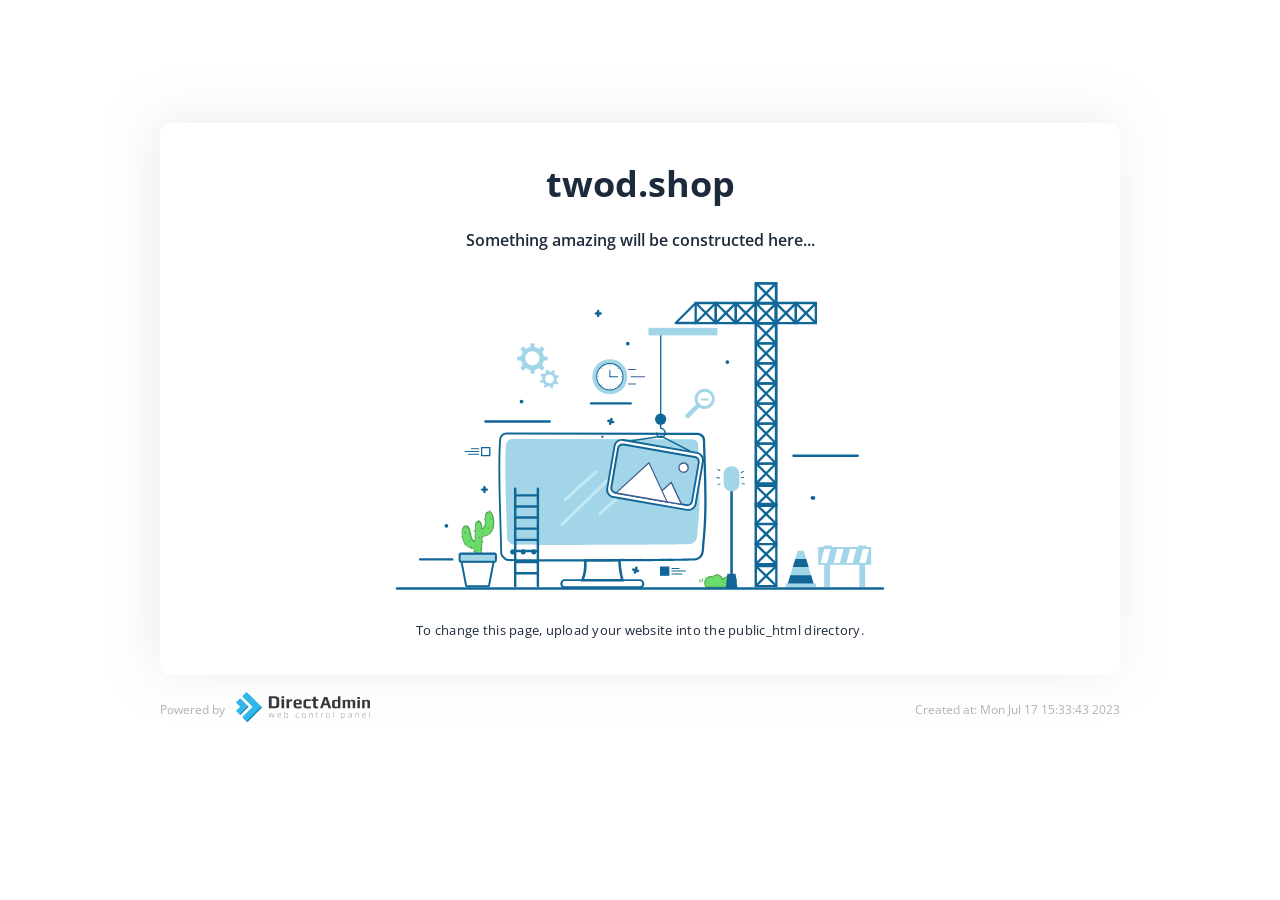
<file: index2.html>
<!doctype html>
<html class="no-js" lang="">

<head>
    <meta charset="utf-8">
    <meta http-equiv="x-ua-compatible" content="ie=edge">
    <title>twod.shop</title>
    <meta name="description" content="">
    <meta name="viewport" content="width=device-width, initial-scale=1">

    <link href="https://fonts.googleapis.com/css2?family=Open+Sans:wght@400;600;700&display=swap" rel="stylesheet">
    
    <link rel="shortcut icon" href="[data-uri]" />

    <style>
        * {
            box-sizing: border-box;
            margin: 0;
        }
        html {
            font-size: 10px;
            font-family: 'Open Sans', sans-serif;
            color: #1d2a3b;
        }
        .container {
            max-width: 960px;
            margin: 0 auto;
        }
        .container.card {
            margin-top: 12.3rem;
            background-color: #ffffff;
            border-radius: 10px;
            box-shadow: -5px -4px 47px 3px rgba(198, 198, 198, 0.3);
            text-align: center;
            padding: 3.6rem;
            /* padding-bottom: 3.6rem; */
        }
        .title-main {
            font-size: 3.6rem;
            font-weight: 700;
            margin-top: 0;
            margin-bottom: 2.1rem;
        }
        .main-image svg {
            max-width: 61rem;
            margin-bottom: 2rem;
        }

        .subheading{
            font-size: 1.6rem;
            font-weight: 600;
            margin-bottom: 3rem;
        }

        .card .text {
            font-size: 13px;
            letter-spacing: 0.26px;

        }
        footer {
            color: #b1b1b1;
            font-size: 12px;
            display: flex;
            justify-content: space-between;
            align-items: center;
            padding-top: 1.7rem;
        }
        footer .logo svg {
            width: 145px;
            padding-left: 11px;
        }
        footer .left-side {
            display: flex;
            align-items: center;
        }
        /* Medias */
        @media screen and (max-width: 1024px){
            .container {max-width: 90%;}
        @media screen and (max-width: 768px){
            html {font-size: 7px;}
            .container {
                max-width: 90%;}
            .container.card {margin-top: 6rem;}
            .card .text { font-size: 1.6rem;}
        } 
        @media screen and (max-width: 480px){
            html {font-size: 5.7px;}
            .container {max-width: 95%;}
            .title-main {font-size: 6.6vw;}
            /* .container.card {margin-top: 2rem;} */
            .subheading{font-size: 13px;}
            .card .text { font-size: 12px;}
            footer {flex-direction: column;}
        } 
        }
    </style>

</head>

<body>
    <section id="default-card" class="default-card">
        <div class="container card">
            <h1 class="title-main">twod.shop</h1>
            <p class="subheading">Something amazing will be constructed here...</p>
            <div class="main-image">
                <svg version="1.1" xmlns="http://www.w3.org/2000/svg" xmlns:xlink="http://www.w3.org/1999/xlink" x="0px"
                    y="0px" viewBox=" 0 90 500 260"  xml:space="preserve">
                    <style type="text/css">
                        .st0 {
                            fill: #FFFFFF;
                        }

                        .st1 {
                            fill: #6CDD6C;
                        }

                        .st2 {
                            fill: #50AA50;
                        }

                        .st3 {
                            fill: #106797;
                        }

                        .st4 {
                            fill-rule: evenodd;
                            clip-rule: evenodd;
                            fill: #A3D5E9;
                        }

                        .st5 {
                            fill-rule: evenodd;
                            clip-rule: evenodd;
                            fill: #106797;
                        }

                        .st6 {
                            fill: #A3D5E9;
                        }

                        .st7 {
                            fill: #405B91;
                        }

                        .st8 {
                            fill: #B6D0FB;
                        }

                        .st9 {
                            fill: #8AB436;
                        }

                        .st10 {
                            fill: #C1E9F4;
                        }

                        .st11 {
                            fill: #415B91;
                        }
                    </style>
                    <g id="BACKGROUND">
                        <rect class="st0" width="500" height="500" />
                    </g>
                    <g id="OBJECTS">
                        <g>
                            <g>
                                <g>
                                    <g>
                                        <path class="st1" d="M317.7,334.6c-0.5-1.6-1.8-3.1-3.5-3.6s-4,0.3-4.5,1.9c-1.6-1.2-4.1-0.3-5.4,1.2c-2.1,2.4-0.5,6.4-0.1,6.6
                                                        c0.4,0.3,1.4,0.2,1.4,0.2l15.7-0.1c0,0,2.9-0.2,4.2-0.7c2.7-1,4.5-5.1,2.8-7.2c-1.2-1.4-3.5-1.7-5.4-1.2
                                                        C320.9,332.4,319.1,333.4,317.7,334.6" />
                                    </g>
                                    <g>
                                        <path class="st2"
                                            d="M305.3,341.5c-0.4,0-1.1,0-1.5-0.3c-0.6-0.5-2.2-4.7,0-7.3c0.9-1.1,2.3-1.8,3.7-2c0.7-0.1,1.3,0,1.9,0.3
                                                        c0.3-0.5,0.9-1,1.5-1.3c1-0.5,2.3-0.6,3.4-0.3c1.6,0.5,2.9,1.6,3.6,3.2c1.5-1.1,3.2-2,4.8-2.4c1.9-0.5,4.5-0.3,5.9,1.4
                                                        c0.8,1,1,2.4,0.5,4c-0.6,1.8-2,3.4-3.5,4c-1.4,0.5-4.2,0.7-4.4,0.7l-15.7,0.1C305.4,341.5,305.4,341.5,305.3,341.5z
                                                         M307.9,332.8c-0.1,0-0.2,0-0.3,0c-1,0.1-2.2,0.7-3,1.6c-1.8,2.1-0.5,5.7-0.2,6c0.1,0,0.6,0.1,1,0.1l15.7-0.1
                                                        c0,0,2.8-0.2,4-0.6c1.2-0.4,2.4-1.8,2.9-3.3c0.4-1.3,0.3-2.4-0.3-3.2c-1.1-1.3-3.3-1.5-4.8-1c-1.6,0.5-3.4,1.4-5,2.7
                                                        c-0.1,0.1-0.3,0.1-0.5,0.1c-0.2,0-0.3-0.2-0.4-0.3c-0.6-1.6-1.7-2.9-3.2-3.3c-0.8-0.2-1.8-0.2-2.6,0.2
                                                        c-0.7,0.3-1.1,0.8-1.3,1.3c-0.1,0.1-0.2,0.3-0.3,0.3c-0.2,0-0.3,0-0.5-0.1C308.9,332.9,308.4,332.8,307.9,332.8z" />
                                    </g>
                                </g>
                                <g>
                                    <g>
                                        <g>
                                            <path class="st2" d="M301.1,334.1c-0.4,0.8-0.6,1.6-0.5,2.5c0.1,0.4,0.8,0.4,0.8,0c-0.1-0.8,0-1.5,0.4-2.2
                                                            C302,334,301.4,333.7,301.1,334.1L301.1,334.1z" />
                                        </g>
                                    </g>
                                </g>
                                <g>
                                    <g>
                                        <g>
                                            <path class="st2" d="M298.9,334.6c-0.2,0.8-0.3,1.6-0.1,2.4c0.1,0.4,0.9,0.3,0.8-0.2c-0.2-0.7-0.1-1.3,0.1-2
                                                            C299.8,334.4,299,334.2,298.9,334.6L298.9,334.6z" />
                                        </g>
                                    </g>
                                </g>
                                <g>
                                    <g>
                                        <g>
                                            <path class="st2"
                                                d="M303.2,333.2c0.5,0,0.5-0.7,0-0.7C302.7,332.5,302.7,333.2,303.2,333.2L303.2,333.2z" />
                                        </g>
                                    </g>
                                </g>
                                <g>
                                    <g>
                                        <g>
                                            <path class="st2" d="M305.4,336.6c0,0.2,0,0.4,0,0.6c0,0.5,0.8,0.5,0.8,0c0-0.2,0-0.4,0-0.6
                                                            C306.2,336.2,305.4,336.2,305.4,336.6L305.4,336.6z" />
                                        </g>
                                    </g>
                                </g>
                                <g>
                                    <g>
                                        <g>
                                            <path class="st2" d="M318.6,337.7c0,0.1,0,0.2,0,0.3c0,0.5,0.8,0.5,0.8,0c0-0.1,0-0.2,0-0.3
                                                            C319.4,337.2,318.6,337.2,318.6,337.7L318.6,337.7z" />
                                        </g>
                                    </g>
                                </g>
                                <g>
                                    <g>
                                        <g>
                                            <path class="st2" d="M317.1,336.9c0.1,0.1,0.1,0.1,0.2,0.2c0.4,0.3,0.9-0.2,0.5-0.5c-0.1-0.1-0.1-0.1-0.2-0.2
                                                            C317.3,336,316.8,336.5,317.1,336.9L317.1,336.9z" />
                                        </g>
                                    </g>
                                </g>
                            </g>
                            <g>
                                <path class="st3" d="M96.1,319.2H69.8c-0.6,0-1-0.5-1-1c0-0.6,0.5-1,1-1h26.3c0.6,0,1,0.5,1,1C97.2,318.8,96.7,319.2,96.1,319.2z
                                                " />
                            </g>
                            <g>
                                <g>
                                    <path class="st0" d="M328,227.9h-0.8c0-0.6-0.5-1.1-1.1-1.1s-1.1,0.5-1.1,1.1h-0.8c0-1,0.8-1.9,1.9-1.9
                                                    C327.1,226,328,226.9,328,227.9z" />
                                </g>
                            </g>
                            <g>
                                <g>
                                    <path class="st0" d="M330.6,184.1h-0.8c0-0.6-0.5-1.1-1.1-1.1c-0.6,0-1.1,0.5-1.1,1.1h-0.8c0-1,0.8-1.9,1.9-1.9
                                                    C329.8,182.2,330.6,183.1,330.6,184.1z" />
                                </g>
                            </g>
                            <g>
                                <g>
                                    <g>
                                        <path class="st3"
                                            d="M237,336.3h-35.8l0.6-1.4c2.3-5.6,2.6-10.3,2.2-15.8L204,318l30.2-0.1l0,1c0,3.5,1,11.5,2.4,16L237,336.3z
                                                         M204.3,334.2h29.9c-1.2-4.4-1.9-10.6-2.1-14.3l-25.9,0.1C206.5,324.9,206.2,329.2,204.3,334.2z" />
                                    </g>
                                </g>
                            </g>
                            <g>
                                <g>
                                    <g>
                                        <path class="st3" d="M191,319.9c-27.2,0-49.2-0.1-50.1-0.5c-2.3-0.8-5.4-4.1-5.4-6.3c-0.1-5-0.3-11.7-0.5-19.5
                                                        c-0.7-23.5-1.8-55.8-0.4-73.6c0.2-3.3,2.9-5.8,6.1-5.8c0,0,0.1,0,0.1,0l156.6,0.2c3.3,0.1,6,2.7,6,6.1
                                                        c0.1,5.2,0.3,10.5,0.5,15.9c0.7,22.6,1.5,46-1,68.1c-0.1,0.9-0.1,1.8-0.2,2.8c-0.2,4.6-0.5,10.4-6.4,11.6
                                                        C293.2,319.5,235.2,319.9,191,319.9z M140.6,215.9c-2.4,0-4.3,1.8-4.5,4.2c-1.3,17.8-0.3,49.9,0.4,73.4
                                                        c0.2,7.8,0.5,14.6,0.5,19.5c0,1.4,2.4,4.1,4.3,4.8c3.3,0.7,150.6,0.2,154.4-0.5c4.7-0.9,4.9-5.6,5.1-10c0-1,0.1-2,0.2-2.9
                                                        c2.5-22,1.7-45.3,1-67.8c-0.2-5.4-0.3-10.7-0.5-15.9c-0.1-2.5-2-4.4-4.4-4.5L140.6,215.9C140.6,215.9,140.6,215.9,140.6,215.9z
                                                        " />
                                    </g>
                                </g>
                            </g>
                            <g>
                                <g>
                                    <path class="st4"
                                        d="M292.9,219.8l-147.6-0.2c-2.7,0-4.9,1.8-5.1,4.2c-1.7,19.8,0.6,61,0.9,77.6c0,1.6,2.7,4,4.6,4.6
                                                    c2.2,0.7,142.5,0.2,145.9-0.4c6.2-1.1,5.1-7.4,5.6-11.4c2.9-22.8,1.1-47.6,0.5-69.9C297.8,221.8,295.6,219.9,292.9,219.8z" />
                                </g>
                            </g>
                            <g>
                                <g>
                                    <g>
                                        <path class="st3" d="M249.8,342h-61.4c-2.4,0-3.7-1.9-3.7-3.8c0-1.9,1.3-3.8,3.7-3.8h61.4c2.4,0,3.7,1.9,3.7,3.8
                                                        C253.6,340,252.3,342,249.8,342z M188.4,336c-1.6,0-2,1.3-2,2.1c0,0.8,0.4,2.1,2,2.1h61.4c1.6,0,2-1.3,2-2.1
                                                        c0-0.8-0.4-2.1-2-2.1H188.4z" />
                                    </g>
                                </g>
                            </g>
                            <g>
                                <g>
                                    <g>
                                        <g>
                                            <g>
                                                <path class="st5" d="M145.7,312C145.3,312,145.3,312,145.7,312" />
                                            </g>
                                        </g>
                                    </g>
                                    <g>
                                        <g>
                                            <g>
                                                <g>
                                                    <path class="st3"
                                                        d="M145.7,314.1c2.8,0,2.8-4.3,0-4.3C142.9,309.8,142.9,314.1,145.7,314.1L145.7,314.1z" />
                                                </g>
                                            </g>
                                        </g>
                                    </g>
                                </g>
                                <g>
                                    <g>
                                        <g>
                                            <g>
                                                <path class="st5" d="M154.3,312C154,312,154,312,154.3,312" />
                                            </g>
                                        </g>
                                    </g>
                                    <g>
                                        <g>
                                            <g>
                                                <g>
                                                    <path class="st3"
                                                        d="M154.3,314.1c2.8,0,2.8-4.3,0-4.3C151.6,309.8,151.6,314.1,154.3,314.1L154.3,314.1z" />
                                                </g>
                                            </g>
                                        </g>
                                    </g>
                                </g>
                                <g>
                                    <g>
                                        <g>
                                            <g>
                                                <path class="st5" d="M163,312C162.6,312,162.6,312,163,312" />
                                            </g>
                                        </g>
                                    </g>
                                    <g>
                                        <g>
                                            <g>
                                                <g>
                                                    <path class="st3"
                                                        d="M163,314.1c2.8,0,2.8-4.3,0-4.3C160.2,309.8,160.2,314.1,163,314.1L163,314.1z" />
                                                </g>
                                            </g>
                                        </g>
                                    </g>
                                </g>
                            </g>
                            <g>
                                <g>
                                    <g>
                                        <g>
                                            <path class="st5" d="M219.1,217.6C219,217.6,219,217.6,219.1,217.6" />
                                        </g>
                                    </g>
                                </g>
                                <g>
                                    <g>
                                        <g>
                                            <g>
                                                <path class="st3"
                                                    d="M219.1,218.6c1.3,0,1.3-2,0-2C217.8,216.6,217.8,218.6,219.1,218.6L219.1,218.6z" />
                                            </g>
                                        </g>
                                    </g>
                                </g>
                            </g>
                            <g>
                                <g>
                                    <polygon class="st6"
                                        points="392.3,337.9 371.2,337.9 379.3,311.2 384.2,311.2 				" />
                                </g>
                                <g>
                                    <rect x="369.4" y="337.9" class="st6" width="24.7" height="3.1" />
                                </g>
                                <g>
                                    <polygon class="st3"
                                        points="373.2,331.2 371.2,337.9 392.3,337.9 390.3,331.2 				" />
                                </g>
                                <g>
                                    <polygon class="st3"
                                        points="375.2,324.5 388.2,324.5 386.2,317.8 377.3,317.8 				" />
                                </g>
                            </g>
                            <g id="XMLID_11_">
                                <g id="XMLID_493_">
                                    <path class="st6"
                                        d="M401,340.8h4.7v-18.2h24.1v18.2h4.7v-18.2h5v-14.5h-4v-1.3h-6.8v1.3h-21.4v-1.3h-6.8v1.3h-4.4v14.5h4.9
                                                    V340.8z M437.9,309.6L437.9,309.6l-2.9,11.5h-5.2l2.9-11.5H437.9z M424.4,321.1h-5.2l2.9-11.5h5.2L424.4,321.1z M413.9,321.1
                                                    h-5.2l2.9-11.5h5.2L413.9,321.1z M401,309.6h5.2l-2.9,11.5h-5.2L401,309.6z" />
                                </g>
                            </g>
                            <g>
                                <g>
                                    <g>
                                        <path class="st6" d="M170,163.1l1.4-1.4c0.3-0.3,0.3-0.7,0-1l-1.2-1.2c-0.3-0.3-0.4-0.8-0.2-1.2l1-2.4c0.1-0.4,0.5-0.7,0.9-0.7
                                                        h1.7c0.4,0,0.7-0.3,0.7-0.7v-2c0-0.4-0.3-0.7-0.7-0.7H172c-0.4,0-0.8-0.3-0.9-0.7l-1-2.4c-0.2-0.4-0.1-0.9,0.2-1.2l1.2-1.2
                                                        c0.3-0.3,0.3-0.7,0-1l-1.4-1.4c-0.3-0.3-0.7-0.3-1,0l-1.2,1.2c-0.3,0.3-0.8,0.4-1.2,0.2l-2.4-1c-0.4-0.1-0.7-0.5-0.7-0.9v-1.7
                                                        c0-0.4-0.3-0.7-0.7-0.7h-2c-0.4,0-0.7,0.3-0.7,0.7v1.7c0,0.4-0.3,0.8-0.7,0.9l-2.4,1c-0.4,0.2-0.9,0.1-1.2-0.2l-1.2-1.2
                                                        c-0.3-0.3-0.7-0.3-1,0l-1.4,1.4c-0.3,0.3-0.3,0.7,0,1l1.2,1.2c0.3,0.3,0.4,0.8,0.2,1.2l-1,2.4c-0.1,0.4-0.5,0.7-0.9,0.7h-1.7
                                                        c-0.4,0-0.7,0.3-0.7,0.7v2c0,0.4,0.3,0.7,0.7,0.7h1.7c0.4,0,0.8,0.3,0.9,0.7l1,2.4c0.2,0.4,0.1,0.9-0.2,1.2l-1.2,1.2
                                                        c-0.3,0.3-0.3,0.7,0,1l1.4,1.4c0.3,0.3,0.7,0.3,1,0l1.2-1.2c0.3-0.3,0.8-0.4,1.2-0.2l2.4,1c0.4,0.1,0.7,0.5,0.7,0.9v1.7
                                                        c0,0.4,0.3,0.7,0.7,0.7h2c0.4,0,0.7-0.3,0.7-0.7v-1.7c0-0.4,0.3-0.8,0.7-0.9l2.4-1c0.4-0.2,0.9-0.1,1.2,0.2l1.2,1.2
                                                        C169.3,163.3,169.8,163.3,170,163.1z M161.8,159.2c-3.2,0-5.8-2.6-5.8-5.8c0-3.2,2.6-5.8,5.8-5.8c3.2,0,5.8,2.6,5.8,5.8
                                                        C167.6,156.6,165,159.2,161.8,159.2z" />
                                    </g>
                                </g>
                                <g>
                                    <g>
                                        <path class="st6" d="M183.5,168.6l-0.4-1.2c-0.1-0.2-0.3-0.4-0.6-0.3l-1,0.3c-0.2,0.1-0.5,0-0.7-0.3l-1-1.3
                                                        c-0.2-0.2-0.2-0.5-0.1-0.7l0.5-0.9c0.1-0.2,0-0.5-0.2-0.6L179,163c-0.2-0.1-0.5,0-0.6,0.2l-0.5,0.9c-0.1,0.2-0.4,0.4-0.7,0.3
                                                        l-1.6-0.2c-0.2,0-0.5-0.2-0.6-0.4l-0.3-1c-0.1-0.2-0.3-0.4-0.6-0.3l-1.2,0.4c-0.2,0.1-0.4,0.3-0.3,0.6l0.3,1
                                                        c0.1,0.2,0,0.5-0.3,0.7l-1.3,1c-0.2,0.2-0.5,0.2-0.7,0.1l-0.9-0.5c-0.2-0.1-0.5,0-0.6,0.2l-0.6,1.1c-0.1,0.2,0,0.5,0.2,0.6
                                                        l0.9,0.5c0.2,0.1,0.4,0.4,0.3,0.7l-0.2,1.6c0,0.2-0.2,0.5-0.4,0.6l-1,0.3c-0.2,0.1-0.4,0.3-0.3,0.6l0.4,1.2
                                                        c0.1,0.2,0.3,0.4,0.6,0.3l1-0.3c0.2-0.1,0.5,0,0.7,0.2l1,1.3c0.2,0.2,0.2,0.5,0.1,0.7l-0.5,0.9c-0.1,0.2,0,0.5,0.2,0.6l1.1,0.6
                                                        c0.2,0.1,0.5,0,0.6-0.2l0.5-0.9c0.1-0.2,0.4-0.4,0.7-0.3l1.6,0.2c0.3,0,0.5,0.2,0.6,0.4l0.3,1c0.1,0.2,0.3,0.4,0.6,0.3l1.2-0.4
                                                        c0.2-0.1,0.4-0.3,0.3-0.6l-0.3-1c-0.1-0.2,0-0.5,0.2-0.7l1.3-1c0.2-0.2,0.5-0.2,0.7-0.1l0.9,0.5c0.2,0.1,0.5,0,0.6-0.2l0.6-1.1
                                                        c0.1-0.2,0-0.5-0.2-0.6l-0.9-0.5c-0.2-0.1-0.4-0.4-0.3-0.7l0.2-1.6c0-0.2,0.2-0.5,0.4-0.6l1-0.3
                                                        C183.4,169,183.6,168.8,183.5,168.6z M179,171.9c-0.9,1.8-3.1,2.4-4.9,1.5c-1.8-0.9-2.4-3.1-1.5-4.9c0.9-1.8,3.1-2.4,4.9-1.5
                                                        C179.3,168,179.9,170.2,179,171.9z" />
                                    </g>
                                </g>
                            </g>
                            <g>
                                <path class="st3" d="M242.4,191.3h-32.6c-0.6,0-1-0.5-1-1c0-0.6,0.5-1,1-1h32.6c0.6,0,1,0.5,1,1
                                                C243.4,190.9,243,191.3,242.4,191.3z" />
                            </g>
                            <g>
                                <path class="st3" d="M176,206.1h-52.7c-0.6,0-1-0.5-1-1c0-0.6,0.5-1,1-1H176c0.6,0,1,0.5,1,1C177.1,205.7,176.6,206.1,176,206.1z
                                                " />
                            </g>
                            <g>
                                <path class="st3" d="M428.5,234.2h-52.7c-0.6,0-1-0.5-1-1c0-0.6,0.5-1,1-1h52.7c0.6,0,1,0.5,1,1
                                                C429.5,233.7,429.1,234.2,428.5,234.2z" />
                            </g>
                            <g>
                                <path class="st3"
                                    d="M449.2,343H50.8c-0.6,0-1-0.5-1-1c0-0.6,0.5-1,1-1h398.4c0.6,0,1,0.5,1,1C450.2,342.5,449.8,343,449.2,343z" />
                            </g>
                            <g>
                                <g>
                                    <g>
                                        <path class="st6"
                                            d="M303.1,178.3c-2.2,0-4.3,0.9-5.9,2.4c-2.7,2.7-3.2,6.9-1.3,10.1l0.1,0.2l-8.5,8.5c0,0-0.4,0.4-0.4,1
                                                        c0,0.4,0.2,0.9,0.6,1.3c0.5,0.5,0.9,0.7,1.4,0.7c0.6,0,1-0.3,1-0.3l8.4-8.5l0.2,0.1c1.3,0.8,2.7,1.1,4.2,1.1
                                                        c2.2,0,4.3-0.9,5.9-2.4c3.3-3.3,3.3-8.6,0-11.8C307.4,179.2,305.3,178.3,303.1,178.3z M303.1,192.5c-3.2,0-5.9-2.6-5.9-5.9
                                                        c0-3.2,2.6-5.9,5.9-5.9l0,0c3.2,0,5.9,2.6,5.9,5.9C308.9,189.9,306.3,192.5,303.1,192.5z" />
                                    </g>
                                </g>
                                <g>
                                    <g>
                                        <path class="st6" d="M300,187.9h6.1v-1.6H300V187.9z" />
                                    </g>
                                </g>
                            </g>
                            <g>
                                <g>
                                    <path class="st3" d="M147.7,341.1c-0.6,0-1-0.5-1-1v-79.9c0-0.6,0.5-1,1-1c0.6,0,1,0.5,1,1V340
                                                    C148.8,340.6,148.3,341.1,147.7,341.1z" />
                                </g>
                                <g>
                                    <path class="st3" d="M166.3,341.1c-0.6,0-1-0.5-1-1v-79.9c0-0.6,0.5-1,1-1c0.6,0,1,0.5,1,1V340
                                                    C167.3,340.6,166.9,341.1,166.3,341.1z" />
                                </g>
                                <g>
                                    <path class="st3"
                                        d="M166.3,266.7h-18.6c-0.6,0-1-0.5-1-1s0.5-1,1-1h18.6c0.6,0,1,0.5,1,1S166.9,266.7,166.3,266.7z" />
                                </g>
                                <g>
                                    <path class="st3" d="M166.3,275.8h-18.6c-0.6,0-1-0.5-1-1c0-0.6,0.5-1,1-1h18.6c0.6,0,1,0.5,1,1
                                                    C167.3,275.3,166.9,275.8,166.3,275.8z" />
                                </g>
                                <g>
                                    <path class="st3" d="M166.3,284.9h-18.6c-0.6,0-1-0.5-1-1c0-0.6,0.5-1,1-1h18.6c0.6,0,1,0.5,1,1
                                                    C167.3,284.4,166.9,284.9,166.3,284.9z" />
                                </g>
                                <g>
                                    <path class="st3" d="M166.3,294h-18.6c-0.6,0-1-0.5-1-1c0-0.6,0.5-1,1-1h18.6c0.6,0,1,0.5,1,1C167.3,293.6,166.9,294,166.3,294z
                                                    " />
                                </g>
                                <g>
                                    <path class="st3" d="M166.3,303.2h-18.6c-0.6,0-1-0.5-1-1c0-0.6,0.5-1,1-1h18.6c0.6,0,1,0.5,1,1
                                                    C167.3,302.7,166.9,303.2,166.3,303.2z" />
                                </g>
                                <g>
                                    <path class="st3" d="M166.3,312.3h-18.6c-0.6,0-1-0.5-1-1c0-0.6,0.5-1,1-1h18.6c0.6,0,1,0.5,1,1
                                                    C167.3,311.8,166.9,312.3,166.3,312.3z" />
                                </g>
                                <g>
                                    <path class="st3" d="M166.3,321.4h-18.6c-0.6,0-1-0.5-1-1c0-0.6,0.5-1,1-1h18.6c0.6,0,1,0.5,1,1
                                                    C167.3,320.9,166.9,321.4,166.3,321.4z" />
                                </g>
                                <g>
                                    <path class="st3" d="M166.3,330.5h-18.6c-0.6,0-1-0.5-1-1c0-0.6,0.5-1,1-1h18.6c0.6,0,1,0.5,1,1
                                                    C167.3,330.1,166.9,330.5,166.3,330.5z" />
                                </g>
                            </g>
                            <g>
                                <g>
                                    <path class="st3"
                                        d="M122.5,264c-0.6,0-1-0.5-1-1v-4c0-0.6,0.5-1,1-1c0.6,0,1,0.5,1,1v4C123.5,263.6,123,264,122.5,264z" />
                                </g>
                                <g>
                                    <path class="st3"
                                        d="M124.5,262h-4c-0.6,0-1-0.5-1-1s0.5-1,1-1h4c0.6,0,1,0.5,1,1S125.1,262,124.5,262z" />
                                </g>
                            </g>
                            <g>
                                <g>
                                    <path class="st3" d="M215.7,119.6c-0.6,0-1-0.5-1-1v-4c0-0.6,0.5-1,1-1c0.6,0,1,0.5,1,1v4C216.8,119.1,216.3,119.6,215.7,119.6z
                                                    " />
                                </g>
                                <g>
                                    <path class="st3"
                                        d="M217.8,117.6h-4c-0.6,0-1-0.5-1-1s0.5-1,1-1h4c0.6,0,1,0.5,1,1S218.3,117.6,217.8,117.6z" />
                                </g>
                            </g>
                            <g>
                                <g>
                                    <path class="st3" d="M248.4,328.7c-0.1,0-0.2,0-0.3,0l-3.9-1.1c-0.6-0.2-0.9-0.7-0.7-1.3c0.2-0.6,0.7-0.9,1.3-0.7l3.9,1.1
                                                    c0.6,0.2,0.9,0.7,0.7,1.3C249.3,328.4,248.9,328.7,248.4,328.7z" />
                                </g>
                                <g>
                                    <path class="st3"
                                        d="M245.9,330c-0.1,0-0.2,0-0.3,0c-0.6-0.2-0.9-0.7-0.7-1.3l1.1-3.9c0.2-0.6,0.7-0.9,1.3-0.7
                                                    c0.6,0.2,0.9,0.7,0.7,1.3l-1.1,3.9C246.8,329.8,246.4,330,245.9,330z" />
                                </g>
                            </g>
                            <g>
                                <g>
                                    <path class="st3" d="M228,206.7c-0.1,0-0.2,0-0.3,0l-3.9-1.1c-0.6-0.2-0.9-0.7-0.7-1.3c0.2-0.6,0.7-0.9,1.3-0.7l3.9,1.1
                                                    c0.6,0.2,0.9,0.7,0.7,1.3C228.9,206.4,228.5,206.7,228,206.7z" />
                                </g>
                                <g>
                                    <path class="st3"
                                        d="M225.5,208.1c-0.1,0-0.2,0-0.3,0c-0.6-0.2-0.9-0.7-0.7-1.3l1.1-3.9c0.2-0.6,0.7-0.9,1.3-0.7
                                                    c0.6,0.2,0.9,0.7,0.7,1.3l-1.1,3.9C226.4,207.8,226,208.1,225.5,208.1z" />
                                </g>
                            </g>
                            <g>
                                <g>
                                    <g>
                                        <circle class="st6" cx="225.3" cy="168.5" r="14.4" />
                                    </g>
                                </g>
                                <g>
                                    <g>
                                        <g>
                                            <circle class="st0" cx="225.3" cy="168.5" r="10.8" />
                                        </g>
                                    </g>
                                    <g>
                                        <g>
                                            <g>
                                                <path class="st3"
                                                    d="M225.3,179.7c-6.2,0-11.2-5-11.2-11.2s5-11.2,11.2-11.2s11.2,5,11.2,11.2S231.5,179.7,225.3,179.7z
                                                                 M225.3,158.1c-5.7,0-10.4,4.7-10.4,10.4s4.7,10.4,10.4,10.4c5.7,0,10.4-4.7,10.4-10.4S231,158.1,225.3,158.1z" />
                                            </g>
                                        </g>
                                    </g>
                                </g>
                                <g>
                                    <g>
                                        <g>
                                            <path class="st3" d="M225.3,168.9c-0.2,0-0.4-0.2-0.4-0.4V163c0-0.2,0.2-0.4,0.4-0.4c0.2,0,0.4,0.2,0.4,0.4v5.5
                                                            C225.7,168.7,225.5,168.9,225.3,168.9z" />
                                        </g>
                                    </g>
                                    <g>
                                        <g>
                                            <path class="st3" d="M231.7,168.9h-6.4c-0.2,0-0.4-0.2-0.4-0.4c0-0.2,0.2-0.4,0.4-0.4h6.4c0.2,0,0.4,0.2,0.4,0.4
                                                            C232.2,168.7,232,168.9,231.7,168.9z" />
                                        </g>
                                    </g>
                                </g>
                                <g>
                                    <g>
                                        <g>
                                            <circle class="st7" cx="225.3" cy="158.9" r="0.4" />
                                        </g>
                                    </g>
                                    <g>
                                        <g>
                                            <ellipse transform="matrix(0.7071 -0.7071 0.7071 0.7071 -46.3674 211.4673)"
                                                class="st7" cx="232.1" cy="161.7" rx="0.4" ry="0.4" />
                                        </g>
                                    </g>
                                    <g>
                                        <g>
                                            <circle class="st7" cx="234.9" cy="168.5" r="0.4" />
                                        </g>
                                    </g>
                                    <g>
                                        <g>
                                            <ellipse transform="matrix(0.7072 -0.707 0.707 0.7072 -55.9446 215.4091)"
                                                class="st7" cx="232.1" cy="175.2" rx="0.4" ry="0.4" />
                                        </g>
                                    </g>
                                    <g>
                                        <g>
                                            <circle class="st7" cx="225.3" cy="178" r="0.4" />
                                        </g>
                                    </g>
                                    <g>
                                        <g>
                                            <ellipse transform="matrix(0.707 -0.7072 0.7072 0.707 -59.9044 205.8822)"
                                                class="st7" cx="218.5" cy="175.2" rx="0.4" ry="0.4" />
                                        </g>
                                    </g>
                                    <g>
                                        <g>
                                            <circle class="st7" cx="215.7" cy="168.5" r="0.4" />
                                        </g>
                                    </g>
                                    <g>
                                        <g>
                                            <ellipse transform="matrix(0.7071 -0.7071 0.7071 0.7071 -50.333 201.8934)"
                                                class="st7" cx="218.5" cy="161.7" rx="0.4" ry="0.4" />
                                        </g>
                                    </g>
                                </g>
                                <g>
                                    <g>
                                        <g>
                                            <path class="st7" d="M246.4,163h-6c-0.2,0-0.4-0.2-0.4-0.4c0-0.2,0.2-0.4,0.4-0.4h6c0.2,0,0.4,0.2,0.4,0.4
                                                            C246.8,162.8,246.6,163,246.4,163z" />
                                        </g>
                                    </g>
                                    <g>
                                        <g>
                                            <path class="st7" d="M246.4,174.8h-6c-0.2,0-0.4-0.2-0.4-0.4c0-0.2,0.2-0.4,0.4-0.4h6c0.2,0,0.4,0.2,0.4,0.4
                                                            C246.8,174.6,246.6,174.8,246.4,174.8z" />
                                        </g>
                                    </g>
                                    <g>
                                        <g>
                                            <path class="st7" d="M253.9,168.9h-11.3c-0.2,0-0.4-0.2-0.4-0.4c0-0.2,0.2-0.4,0.4-0.4h11.3c0.2,0,0.4,0.2,0.4,0.4
                                                            C254.3,168.7,254.1,168.9,253.9,168.9z" />
                                        </g>
                                    </g>
                                </g>
                            </g>
                            <g>
                                <g>
                                    <rect x="266.9" y="324.5" class="st3" width="6.7" height="6.7" />
                                    <path class="st3"
                                        d="M274.1,331.7h-7.7V324h7.7V331.7z M267.5,330.7h5.6V325h-5.6V330.7z" />
                                </g>
                                <g>
                                    <g>
                                        <g>
                                            <path class="st3"
                                                d="M282.1,326h-6c-0.2,0-0.4-0.2-0.4-0.4s0.2-0.4,0.4-0.4h6c0.2,0,0.4,0.2,0.4,0.4S282.3,326,282.1,326z" />
                                        </g>
                                    </g>
                                    <g>
                                        <g>
                                            <path class="st3" d="M284.4,330.6h-8.2c-0.3,0-0.6-0.2-0.6-0.4c0-0.2,0.3-0.4,0.6-0.4h8.2c0.3,0,0.6,0.2,0.6,0.4
                                                            C284.9,330.4,284.7,330.6,284.4,330.6z" />
                                        </g>
                                    </g>
                                    <g>
                                        <g>
                                            <path class="st3" d="M287.3,328.1H276c-0.2,0-0.4-0.2-0.4-0.4c0-0.2,0.2-0.4,0.4-0.4h11.3c0.2,0,0.4,0.2,0.4,0.4
                                                            C287.7,328,287.6,328.1,287.3,328.1z" />
                                        </g>
                                    </g>
                                </g>
                            </g>
                            <g>
                                <g>
                                    <rect x="120.2" y="226.5"
                                        transform="matrix(-1 -1.224647e-16 1.224647e-16 -1 247.1112 459.6004)"
                                        class="st0" width="6.7" height="6.7" />
                                    <path class="st3"
                                        d="M127.4,233.7h-7.7v-7.7h7.7V233.7z M120.7,232.6h5.6V227h-5.6V232.6z" />
                                </g>
                                <g>
                                    <g>
                                        <g>
                                            <path class="st3" d="M111.8,227.9h6c0.2,0,0.4-0.2,0.4-0.4c0-0.2-0.2-0.4-0.4-0.4h-6c-0.2,0-0.4,0.2-0.4,0.4
                                                            C111.3,227.7,111.5,227.9,111.8,227.9z" />
                                        </g>
                                    </g>
                                    <g>
                                        <g>
                                            <path class="st3" d="M109.5,232.5h8.2c0.3,0,0.6-0.2,0.6-0.4s-0.3-0.4-0.6-0.4h-8.2c-0.3,0-0.6,0.2-0.6,0.4
                                                            S109.2,232.5,109.5,232.5z" />
                                        </g>
                                    </g>
                                    <g>
                                        <g>
                                            <path class="st3" d="M106.5,230.1h11.3c0.2,0,0.4-0.2,0.4-0.4c0-0.2-0.2-0.4-0.4-0.4h-11.3c-0.2,0-0.4,0.2-0.4,0.4
                                                            C106.1,229.9,106.3,230.1,106.5,230.1z" />
                                        </g>
                                    </g>
                                </g>
                            </g>
                            <g>
                                <g>
                                    <rect x="324" y="251.6" class="st3" width="2.1" height="89.2" />
                                </g>
                                <g>
                                    <path class="st6" d="M325.3,262.4h-0.5c-3.4,0-6.2-2.8-6.2-6.2V248c0-3.4,2.8-6.2,6.2-6.2h0.5c3.4,0,6.2,2.8,6.2,6.2v8.2
                                                    C331.4,259.6,328.7,262.4,325.3,262.4z" />
                                </g>
                                <g>
                                    <g>
                                        <path class="st3" d="M333.4,256.4c0.7,0.1,1.5,0.2,2.2,0.4c0.5,0.1,0.7-0.7,0.2-0.7c-0.7-0.1-1.5-0.2-2.2-0.4
                                                        C333.1,255.6,332.9,256.3,333.4,256.4L333.4,256.4z" />
                                    </g>
                                </g>
                                <g>
                                    <g>
                                        <path class="st3" d="M333.3,251.6c0.6-0.1,1.1-0.1,1.7-0.1c0.5,0,0.5-0.7,0-0.8c-0.6-0.1-1.3,0-1.9,0.1
                                                        C332.6,251,332.8,251.7,333.3,251.6L333.3,251.6z" />
                                    </g>
                                </g>
                                <g>
                                    <g>
                                        <path class="st3" d="M333.1,247.3c0.6-0.2,1.1-0.4,1.7-0.7c0.5-0.2,0.3-0.9-0.2-0.8c-0.6,0.2-1.1,0.4-1.7,0.7
                                                        C332.4,246.7,332.6,247.5,333.1,247.3L333.1,247.3z" />
                                    </g>
                                </g>
                                <g>
                                    <g>
                                        <path class="st3" d="M314,257.1c0.6-0.1,1.1-0.2,1.7-0.4c0.5-0.2,0.3-0.9-0.2-0.8c-0.5,0.2-1.1,0.3-1.7,0.4
                                                        C313.3,256.4,313.5,257.2,314,257.1L314,257.1z" />
                                    </g>
                                </g>
                                <g>
                                    <g>
                                        <path class="st3" d="M313,251.6c0.7,0,1.4,0.1,2.1,0.3c0.5,0.1,0.7-0.6,0.2-0.8c-0.8-0.2-1.5-0.3-2.3-0.4
                                                        C312.5,250.8,312.5,251.6,313,251.6L313,251.6z" />
                                    </g>
                                </g>
                                <g>
                                    <g>
                                        <path class="st3" d="M313.7,245.2c0.6,0.2,1.1,0.4,1.7,0.5c0.5,0.2,0.7-0.6,0.2-0.8c-0.6-0.2-1.1-0.4-1.7-0.5
                                                        C313.4,244.3,313.2,245,313.7,245.2L313.7,245.2z" />
                                    </g>
                                </g>
                                <g>
                                    <polygon class="st3" points="320.2,342 321.6,330 328.3,330 329.9,341.8 				" />
                                </g>
                            </g>
                            <g>
                                <g>
                                    <g>
                                        <g>
                                            <path class="st1"
                                                d="M129.9,284.9c-0.3-1.9-1.6-6.8-4.6-5.2c-4.8,2.5,1,12-4.8,13.7c-0.3-3.8-1.1-6.4-2.8-6.2
                                                            c-3.5,0.3-2.6,8.5-2.7,10.4c-0.1,1.8-0.1,3.7-0.2,5.6c-4.2,0.7-3.3-10.1-5.9-11.6c-3.9-2.3-4.8,2.9-4.7,5.3
                                                            c0.2,4.1,1.3,9,5.1,11.1c1.3,0.7,3.5,1.5,5.2,1.4c0,3.3,0.1,6.5,0.7,9.6c0,0,0.1,0,0.1,0c0,0,0,0,0,0l2.3,0.1c0,0,0,0,0,0
                                                            c0,1,1.6,1,1.6,0c0-2,1.2-11.6,1.4-19.8c1.9,0.3,4.2-0.6,5.5-1.6C130.1,294.8,130.6,289.4,129.9,284.9z" />
                                        </g>
                                        <g>
                                            <path class="st2" d="M118.4,320.3c-0.2,0-0.5-0.1-0.7-0.2c-0.2-0.2-0.4-0.4-0.5-0.7l-1.7-0.1l-0.6,0l-0.1-0.4
                                                            c-0.5-2.6-0.7-5.6-0.7-9.2c-1.9,0-4-0.9-5-1.5c-4.1-2.3-5.2-7.5-5.3-11.5c-0.1-1.6,0.3-4.9,2.1-6c0.9-0.5,2-0.4,3.3,0.3
                                                            c1.2,0.7,1.7,2.9,2.2,5.5c0.7,3.5,1.4,6,3,6l0-0.9c0.1-1.5,0.1-2.9,0.2-4.4c0-0.3,0-0.7,0-1.2c-0.1-3.2-0.3-9.3,3.1-9.6
                                                            c0.5-0.1,1,0.1,1.4,0.5c0.9,0.8,1.6,2.6,1.8,5.6c2.1-1,2-3.4,1.9-6.3c-0.1-2.9-0.3-5.9,2.3-7.2c0.8-0.4,1.6-0.5,2.3-0.1
                                                            c2.1,1.1,2.8,5.2,2.9,5.7l0,0c0.6,3.5,0.8,9.8-3.9,13.2c-1.3,1-3.5,1.8-5.4,1.7c-0.1,5.4-0.7,11.2-1,15.2
                                                            c-0.2,2-0.3,3.5-0.3,4.2c0,0.5-0.2,0.8-0.6,1C118.9,320.2,118.7,320.3,118.4,320.3z M115.6,318.5l2.5,0.1l0,0.4
                                                            c0,0.2,0.1,0.3,0.1,0.3c0.1,0.1,0.3,0.1,0.4,0c0.1-0.1,0.2-0.1,0.2-0.3c0-0.7,0.1-2.2,0.3-4.2c0.4-4,0.9-10.2,1-15.6l0-0.5
                                                            l0.5,0.1c1.7,0.3,4-0.6,5.2-1.5c4.3-3.2,4.1-9.1,3.5-12.3l0,0c-0.2-1.4-1-4.3-2.4-5c-0.5-0.2-1-0.2-1.5,0.1
                                                            c-2,1.1-1.9,3.6-1.8,6.4c0.1,3,0.3,6.4-3.1,7.4l-0.5,0.2l0-0.5c-0.3-3.8-1-5.1-1.6-5.6c-0.2-0.2-0.5-0.3-0.8-0.3
                                                            c-2.6,0.2-2.4,5.9-2.3,8.7c0,0.6,0,1,0,1.3c0,1.4-0.1,2.9-0.2,4.4l-0.1,1.6l-0.3,0.1c-2.8,0.5-3.6-3.3-4.4-6.7
                                                            c-0.5-2.2-0.9-4.4-1.8-4.9c-1-0.6-1.8-0.7-2.4-0.3c-1.3,0.8-1.7,3.6-1.6,5.2c0.2,3.7,1.2,8.7,4.9,10.8c1.3,0.7,3.4,1.4,5,1.3
                                                            l0.5,0l0,0.5C115,313,115.2,315.9,115.6,318.5z" />
                                        </g>
                                    </g>
                                    <g>
                                        <g>
                                            <g>
                                                <path class="st3"
                                                    d="M125.3,341h-16.9c-0.9,0-1.6-0.6-1.8-1.5l-3.8-19.7l1.6-0.3l3.8,19.7c0,0.2,0.2,0.2,0.2,0.2h16.9
                                                                c0,0,0.2,0,0.2-0.2l3.8-19.7l1.6,0.3l-3.8,19.7C126.9,340.4,126.2,341,125.3,341z" />
                                            </g>
                                        </g>
                                    </g>
                                    <g>
                                        <g>
                                            <g>
                                                <path class="st6" d="M103,313.5h28c0.5,0,0.9,0.5,0.9,1.2v4.3c0,0.6-0.4,1.2-0.9,1.2h-28c-0.5,0-0.9-0.5-0.9-1.2v-4.3
                                                                C102.1,314,102.5,313.5,103,313.5z" />
                                            </g>
                                            <g>
                                                <path class="st7" d="M131,320.5h-28c-0.7,0-1.3-0.7-1.3-1.6v-4.3c0-0.9,0.6-1.6,1.3-1.6h28c0.7,0,1.3,0.7,1.3,1.6v4.3
                                                                C132.3,319.8,131.7,320.5,131,320.5z M103,313.9c-0.2,0-0.4,0.3-0.4,0.7v4.3c0,0.4,0.2,0.7,0.4,0.7h28c0.2,0,0.4-0.3,0.4-0.7
                                                                v-4.3c0-0.4-0.2-0.7-0.4-0.7H103z" />
                                            </g>
                                        </g>
                                        <g>
                                            <g>
                                                <path class="st8" d="M131,320.5h-28c-0.7,0-1.2-0.7-1.2-1.5v-4.3c0-0.9,0.6-1.5,1.2-1.5h28c0.7,0,1.2,0.7,1.2,1.5v4.3
                                                                C132.2,319.8,131.7,320.5,131,320.5z M103,313.8c-0.2,0-0.5,0.3-0.5,0.8v4.3c0,0.5,0.3,0.8,0.5,0.8h28c0.2,0,0.5-0.3,0.5-0.8
                                                                v-4.3c0-0.5-0.3-0.8-0.5-0.8H103z" />
                                            </g>
                                            <g>
                                                <path class="st3" d="M131,320.9h-28c-0.9,0-1.7-0.9-1.7-2v-4.3c0-1.1,0.8-2,1.7-2h28c0.9,0,1.7,0.9,1.7,2v4.3
                                                                C132.7,320,131.9,320.9,131,320.9z M103,314.3c0,0-0.1,0.2-0.1,0.4v4.3c0,0.2,0.1,0.4,0.1,0.4l28,0c0,0,0.1-0.1,0.1-0.4v-4.3
                                                                c0-0.2-0.1-0.4-0.1-0.4L103,314.3z" />
                                            </g>
                                        </g>
                                    </g>
                                </g>
                                <g>
                                    <g>
                                        <path class="st2" d="M106,296.7c0.5,0.1,0.9,0.1,1.4,0.2c0.5,0.1,0.5-0.7,0-0.8c-0.5-0.1-0.9-0.1-1.4-0.2
                                                        C105.5,295.9,105.5,296.7,106,296.7L106,296.7z" />
                                    </g>
                                </g>
                                <g>
                                    <g>
                                        <path class="st2" d="M108,290.6c0,0.2,0,0.5,0,0.7c0,0.5,0.8,0.5,0.8,0c0-0.2,0-0.5,0-0.7C108.8,290.1,108,290.1,108,290.6
                                                        L108,290.6z" />
                                    </g>
                                </g>
                                <g>
                                    <g>
                                        <path class="st2" d="M110.7,297.8c0.3-0.2,0.7-0.4,1-0.6c0.4-0.2,0-0.9-0.4-0.7c-0.3,0.2-0.7,0.4-1,0.6
                                                        C109.9,297.3,110.3,298,110.7,297.8L110.7,297.8z" />
                                    </g>
                                </g>
                                <g>
                                    <g>
                                        <path class="st2" d="M106.7,306.7c0.4-0.3,0.8-0.6,1.2-0.9c0.4-0.3,0-1-0.4-0.7c-0.4,0.3-0.8,0.6-1.2,0.9
                                                        C105.9,306.3,106.3,307,106.7,306.7L106.7,306.7z" />
                                    </g>
                                </g>
                                <g>
                                    <g>
                                        <path class="st2" d="M103.8,300c0.3,0.1,0.6,0.2,0.9,0.3c0.5,0.2,0.7-0.6,0.2-0.8c-0.3-0.1-0.6-0.2-0.9-0.3
                                                        C103.6,299.1,103.4,299.8,103.8,300L103.8,300z" />
                                    </g>
                                </g>
                                <g>
                                    <g>
                                        <path class="st2" d="M109.5,303.6c0.2,0,0.3,0.1,0.4,0.2c0.3,0.4,0.9-0.2,0.6-0.5c-0.2-0.3-0.6-0.4-1-0.5
                                                        C109,302.8,109,303.6,109.5,303.6L109.5,303.6z" />
                                    </g>
                                </g>
                                <g>
                                    <g>
                                        <path class="st2" d="M111.2,307.3c-0.1,0.5,0,1,0.2,1.5c0.2,0.5,0.9,0.1,0.7-0.4c-0.1-0.3-0.2-0.6-0.1-0.9
                                                        C112,307,111.3,306.8,111.2,307.3L111.2,307.3z" />
                                    </g>
                                </g>
                                <g>
                                    <g>
                                        <path class="st2" d="M115.2,307.4c0.2,0.1,0.5,0.1,0.7,0.2c0.5,0.1,0.7-0.6,0.2-0.8c-0.2-0.1-0.5-0.1-0.7-0.2
                                                        C115,306.6,114.8,307.3,115.2,307.4L115.2,307.4z" />
                                    </g>
                                </g>
                                <g>
                                    <g>
                                        <path class="st2" d="M117.7,299.8c0,0.4,0.1,0.8,0.5,1.1c0.4,0.3,0.9-0.2,0.6-0.5c-0.2-0.2-0.3-0.3-0.2-0.6
                                                        C118.6,299.3,117.8,299.3,117.7,299.8L117.7,299.8z" />
                                    </g>
                                </g>
                                <g>
                                    <g>
                                        <path class="st9" d="M116.7,294.2c-0.2,0.3-0.3,0.6-0.2,1c0.1,0.5,0.8,0.3,0.8-0.2c0-0.2,0-0.3,0.1-0.4
                                                        C117.7,294.2,117,293.8,116.7,294.2L116.7,294.2z" />
                                    </g>
                                </g>
                                <g>
                                    <g>
                                        <path class="st2" d="M121,296.5c0,0.2,0,0.5,0,0.7c0,0.5,0.8,0.5,0.8,0c0-0.2,0-0.5,0-0.7C121.8,296,121,296,121,296.5
                                                        L121,296.5z" />
                                    </g>
                                </g>
                                <g>
                                    <g>
                                        <path class="st2" d="M113.8,295.3c0.2,0.1,0.3,0.2,0.5,0.3c0.4,0.3,0.8-0.4,0.4-0.7c-0.2-0.1-0.3-0.2-0.5-0.3
                                                        C113.7,294.3,113.4,295,113.8,295.3L113.8,295.3z" />
                                    </g>
                                </g>
                                <g>
                                    <g>
                                        <path class="st2" d="M115.1,288.8c0.2,0.2,0.2,0.4,0.2,0.6c0,0.5,0.8,0.5,0.8,0c0-0.4-0.2-0.8-0.5-1.1
                                                        C115.3,287.9,114.8,288.5,115.1,288.8L115.1,288.8z" />
                                    </g>
                                </g>
                                <g>
                                    <g>
                                        <path class="st2"
                                            d="M117,286.5c0,0.3,0,0.7,0,1c0,0.5,0.8,0.5,0.8,0c0-0.3,0-0.7,0-1C117.8,286,117,286,117,286.5L117,286.5z" />
                                    </g>
                                </g>
                                <g>
                                    <g>
                                        <path class="st2" d="M121.8,291.1c0.1,0.1,0.2,0.2,0.3,0.4c0.3,0.4,0.9-0.2,0.5-0.6c-0.1-0.1-0.2-0.2-0.3-0.4
                                                        C122.1,290.1,121.5,290.7,121.8,291.1L121.8,291.1z" />
                                    </g>
                                </g>
                                <g>
                                    <g>
                                        <path class="st2" d="M122.6,286.4c0.3,0,0.7,0,1,0.1c0.5,0,0.5-0.7,0-0.8c-0.3,0-0.7,0-1-0.1
                                                        C122.1,285.6,122.1,286.4,122.6,286.4L122.6,286.4z" />
                                    </g>
                                </g>
                                <g>
                                    <g>
                                        <path class="st2" d="M123.7,280.2c0.2,0.2,0.5,0.5,0.7,0.7c0.4,0.4,0.9-0.2,0.5-0.5c-0.2-0.2-0.5-0.5-0.7-0.7
                                                        C123.9,279.3,123.4,279.8,123.7,280.2L123.7,280.2z" />
                                    </g>
                                </g>
                                <g>
                                    <g>
                                        <path class="st2" d="M126.7,278.2c0,0.4,0,0.8,0,1.2c0,0.5,0.8,0.5,0.8,0c0-0.4,0-0.8,0-1.2
                                                        C127.5,277.7,126.7,277.7,126.7,278.2L126.7,278.2z" />
                                    </g>
                                </g>
                                <g>
                                    <g>
                                        <path class="st2" d="M128.1,285.5c0.1-0.2,0.2-0.3,0.3-0.5c0.3-0.4-0.4-0.8-0.7-0.4c-0.1,0.2-0.2,0.3-0.3,0.5
                                                        C127.2,285.5,127.9,285.9,128.1,285.5L128.1,285.5z" />
                                    </g>
                                </g>
                                <g>
                                    <g>
                                        <path class="st2" d="M125.5,293.1c0.3-0.1,0.6-0.2,0.9-0.3c0.5-0.2,0.3-0.9-0.2-0.8c-0.3,0.1-0.6,0.2-0.9,0.3
                                                        C124.8,292.5,125,293.3,125.5,293.1L125.5,293.1z" />
                                    </g>
                                </g>
                                <g>
                                    <g>
                                        <path class="st2" d="M128.9,292c0.3-0.1,0.6-0.1,0.9-0.2c0.5-0.1,0.3-0.9-0.2-0.8c-0.3,0.1-0.6,0.1-0.9,0.2
                                                        C128.2,291.4,128.4,292.1,128.9,292L128.9,292z" />
                                    </g>
                                </g>
                                <g>
                                    <g>
                                        <path class="st2" d="M126.7,295.6c0,0.1,0,0.1,0,0.2c0,0.5,0.8,0.5,0.8,0c0-0.1,0-0.1,0-0.2
                                                        C127.5,295.1,126.7,295.1,126.7,295.6L126.7,295.6z" />
                                    </g>
                                </g>
                                <g>
                                    <g>
                                        <path class="st2" d="M120,307.6c0.2-0.1,0.3-0.2,0.5-0.3c0.4-0.3,0-1-0.4-0.7c-0.2,0.1-0.3,0.2-0.5,0.3
                                                        C119.2,307.2,119.6,307.8,120,307.6L120,307.6z" />
                                    </g>
                                </g>
                                <g>
                                    <g>
                                        <path class="st2" d="M119.6,310.4c0.3-0.3,0.6-0.5,1.1-0.6c0.5-0.1,0.3-0.9-0.2-0.8c-0.5,0.1-1,0.4-1.4,0.8
                                                        C118.7,310.2,119.2,310.8,119.6,310.4L119.6,310.4z" />
                                    </g>
                                </g>
                                <g>
                                    <g>
                                        <path class="st2" d="M116.4,310.9c0.1,0.1,0.1,0.2,0.2,0.3c0.2,0.4,0.9,0.1,0.7-0.4c-0.1-0.1-0.1-0.2-0.2-0.3
                                                        C116.8,310,116.2,310.4,116.4,310.9L116.4,310.9z" />
                                    </g>
                                </g>
                                <g>
                                    <g>
                                        <path class="st2" d="M113.4,311.7c0.4,0.2,0.9,0.3,1.3,0.2c0.5-0.1,0.3-0.8-0.2-0.8c-0.3,0.1-0.5,0-0.7-0.1
                                                        C113.4,310.8,113,311.5,113.4,311.7L113.4,311.7z" />
                                    </g>
                                </g>
                                <g>
                                    <g>
                                        <path class="st2" d="M119.8,304.3c0.5-0.1,1-0.1,1.6-0.2c0.5-0.1,0.5-0.8,0-0.8c-0.5,0.1-1,0.1-1.6,0.2
                                                        C119.4,303.6,119.4,304.4,119.8,304.3L119.8,304.3z" />
                                    </g>
                                </g>
                            </g>
                            <g>
                                <g>
                                    <g>
                                        <path class="st10" d="M189.5,270.3c8.4-7.6,16.7-15.1,25.1-22.7c1.2-1.1-0.6-3-1.8-1.8c-8.4,7.6-16.7,15.1-25.1,22.7
                                                        C186.4,269.5,188.3,271.4,189.5,270.3L189.5,270.3z" />
                                    </g>
                                </g>
                                <g>
                                    <g>
                                        <path class="st10" d="M217.9,281.8c8.4-7.6,16.7-15.1,25.1-22.7c1.2-1.1-0.6-3-1.8-1.8c-8.4,7.6-16.7,15.1-25.1,22.7
                                                        C214.8,281.1,216.7,283,217.9,281.8L217.9,281.8z" />
                                    </g>
                                </g>
                                <g>
                                    <g>
                                        <path class="st10" d="M187.1,290.4c17.5-17.1,35.1-34.2,52.6-51.3c1.2-1.2-0.6-3-1.8-1.8c-17.5,17.1-35.1,34.2-52.6,51.3
                                                        C184,289.8,185.9,291.6,187.1,290.4L187.1,290.4z" />
                                    </g>
                                </g>
                            </g>
                            <g>
                                <g>
                                    <g>
                                        <g>
                                            <g>
                                                <rect x="266.4" y="130.8" class="st3" width="1.1" height="72.4" />
                                            </g>
                                        </g>
                                        <g>
                                            <g>
                                                <circle class="st3" cx="266.9" cy="203.3" r="4.6" />
                                            </g>
                                        </g>
                                        <g>
                                            <g>
                                                <path class="st3" d="M267,218.7c-0.1,0-1.6,0-2.7-1.1c-0.7-0.7-1.1-1.7-1.1-3c0-0.3,0.3-0.6,0.6-0.6c0.3,0,0.6,0.3,0.6,0.6
                                                                c0,0.9,0.3,1.7,0.7,2.2c0.7,0.7,1.8,0.8,1.8,0.8c1.7,0,3.1-1.4,3.1-3.1c0-1.7-1.4-3.1-3.1-3.1c-0.3,0-0.6-0.3-0.6-0.6v-3.4
                                                                c0-0.3,0.3-0.6,0.6-0.6c0.3,0,0.6,0.3,0.6,0.6v2.8c2.1,0.3,3.7,2.1,3.7,4.3C271.3,216.7,269.4,218.7,267,218.7
                                                                C267,218.7,267,218.7,267,218.7z" />
                                            </g>
                                        </g>
                                    </g>
                                    <g>
                                        <g>
                                            <g>
                                                <path class="st3"
                                                    d="M242.9,221.5c-0.2,0-0.4-0.2-0.5-0.5c0-0.3,0.2-0.6,0.5-0.6l24.9-3.7c0.3,0,0.6,0.2,0.6,0.5
                                                                c0,0.3-0.2,0.6-0.5,0.6l-24.9,3.7C243,221.5,242.9,221.5,242.9,221.5z" />
                                            </g>
                                        </g>
                                        <g>
                                            <g>
                                                <path class="st3"
                                                    d="M290.6,229.8c-0.1,0-0.1,0-0.2-0.1l-22.9-11.9c-0.3-0.1-0.4-0.5-0.2-0.8c0.1-0.3,0.5-0.4,0.8-0.2
                                                                l22.9,11.9c0.3,0.1,0.4,0.5,0.2,0.8C291.1,229.7,290.9,229.8,290.6,229.8z" />
                                            </g>
                                        </g>
                                        <g>
                                            <path class="st0"
                                                d="M288.8,277.6l-61-10.6c-3.2-0.6-5.3-3.6-4.8-6.8l6.1-35.1c0.6-3.2,3.6-5.3,6.8-4.8l61,10.6
                                                            c3.2,0.6,5.3,3.6,4.8,6.8l-6.1,35.1C295,276,292,278.1,288.8,277.6z" />
                                            <path class="st3" d="M289.6,278.4c-0.4,0-0.8,0-1.2-0.1l-60.5-10.5c-1.8-0.3-3.4-1.3-4.4-2.8c-1.1-1.5-1.5-3.3-1.1-5.1l6-34.7
                                                            c0.6-3.7,4.2-6.2,7.9-5.6l60.5,10.5c1.8,0.3,3.4,1.3,4.4,2.8c1.1,1.5,1.5,3.3,1.2,5.1l-6,34.7
                                                            C295.8,276,292.9,278.4,289.6,278.4z M235.1,221c-2.5,0-4.8,1.8-5.2,4.4l-6,34.7c-0.2,1.4,0.1,2.8,0.9,4
                                                            c0.8,1.2,2,1.9,3.4,2.2l60.5,10.5c2.9,0.5,5.6-1.4,6.1-4.3l6-34.7c0.2-1.4-0.1-2.8-0.9-4c-0.8-1.2-2-1.9-3.4-2.2L236,221.1
                                                            C235.7,221.1,235.4,221,235.1,221z" />
                                        </g>
                                        <g>
                                            <path class="st6"
                                                d="M288.3,273.8l-58.8-10.2c-2-0.4-3.4-2.3-3.1-4.3l5.6-32c0.4-2,2.3-3.4,4.3-3.1l58.8,10.2
                                                            c2,0.4,3.4,2.3,3.1,4.3l-5.6,32C292.3,272.8,290.3,274.1,288.3,273.8z" />
                                            <path class="st3" d="M288.8,274.6c-0.3,0-0.5,0-0.8-0.1l-58.5-10.2c-1.2-0.2-2.3-0.9-3-1.9c-0.7-1-1-2.3-0.8-3.5l5.5-31.8
                                                            c0.4-2.5,2.9-4.2,5.4-3.8l58.5,10.2c2.5,0.4,4.2,2.9,3.8,5.4l-5.5,31.8c-0.2,1.2-0.9,2.3-1.9,3
                                                            C290.7,274.3,289.8,274.6,288.8,274.6z M288.3,273c0.8,0.1,1.6,0,2.3-0.5c0.7-0.5,1.1-1.2,1.3-2l5.5-31.8
                                                            c0.3-1.7-0.8-3.3-2.5-3.6l-58.5-10.2c-1.7-0.3-3.3,0.8-3.6,2.5l-5.5,31.8c-0.1,0.8,0,1.6,0.5,2.3c0.5,0.7,1.2,1.1,2,1.3
                                                            L288.3,273z" />
                                        </g>
                                        <g>
                                            <polygon class="st0" points="260.4,268.9 275.6,255 284,273 						" />
                                            <path class="st11"
                                                d="M284.9,273.7l-25.6-4.5l16.5-15.1L284.9,273.7z M261.5,268.6l21.6,3.8l-7.7-16.5L261.5,268.6z" />
                                        </g>
                                        <g>
                                            <polygon class="st0" points="230.3,263.7 257.3,239 272.2,271 						" />
                                            <path class="st11"
                                                d="M273.1,271.7l-43.9-7.6l28.3-25.9L273.1,271.7z M231.5,263.4l39.9,6.9l-14.2-30.5L231.5,263.4z" />
                                        </g>
                                        <g>
                                            <ellipse transform="matrix(0.1712 -0.9852 0.9852 0.1712 -2.6783 482.8634)"
                                                class="st0" cx="285.7" cy="243" rx="3.8" ry="3.8" />
                                            <path class="st11" d="M285.7,247.3c-0.2,0-0.5,0-0.7-0.1c-2.3-0.4-3.9-2.6-3.5-5c0.2-1.1,0.8-2.1,1.8-2.8
                                                            c0.9-0.7,2.1-0.9,3.2-0.7c1.1,0.2,2.1,0.8,2.8,1.8c0.7,0.9,0.9,2.1,0.7,3.2c-0.2,1.1-0.8,2.1-1.8,2.8
                                                            C287.4,247,286.5,247.3,285.7,247.3z M285.7,239.8c-0.7,0-1.3,0.2-1.9,0.6c-0.7,0.5-1.2,1.2-1.3,2.1c-0.1,0.9,0,1.7,0.5,2.4
                                                            c0.5,0.7,1.2,1.2,2.1,1.3c0.9,0.1,1.7,0,2.4-0.5c0.7-0.5,1.2-1.2,1.3-2.1l0,0c0.3-1.8-0.9-3.5-2.6-3.8
                                                            C286,239.8,285.8,239.8,285.7,239.8z" />
                                        </g>
                                    </g>
                                    <g>
                                        <g>
                                            <rect x="257" y="128.4" class="st6" width="56.5" height="6.2" />
                                        </g>
                                    </g>
                                    <g>
                                        <g>
                                            <g>
                                                <g>
                                                    <g>
                                                        <g>
                                                            <path class="st3"
                                                                d="M362.7,257h-18.8V91.1h18.8V257z M345.8,255.1h15.1V92.9h-15.1V255.1z" />
                                                        </g>
                                                    </g>
                                                    <g>
                                                        <g>
                                                            <g>
                                                                <path class="st3"
                                                                    d="M362.5,109.3h-18.3V91h18.3V109.3z M346,107.4h14.5V92.9H346V107.4z" />
                                                            </g>
                                                        </g>
                                                        <g>
                                                            <g>
                                                                <rect x="352.4" y="88.5"
                                                                    transform="matrix(0.7071 -0.7071 0.7071 0.7071 32.6823 279.153)"
                                                                    class="st3" width="1.9" height="23.2" />
                                                            </g>
                                                        </g>
                                                        <g>
                                                            <g>
                                                                <rect x="341.7" y="99.2"
                                                                    transform="matrix(0.7071 -0.7071 0.7071 0.7071 32.6828 279.1539)"
                                                                    class="st3" width="23.2" height="1.9" />
                                                            </g>
                                                        </g>
                                                    </g>
                                                    <g>
                                                        <g>
                                                            <g>
                                                                <path class="st3"
                                                                    d="M362.5,125.7h-18.3v-18.3h18.3V125.7z M346,123.8h14.5v-14.5H346V123.8z" />
                                                            </g>
                                                        </g>
                                                        <g>
                                                            <g>
                                                                <rect x="352.4" y="104.9"
                                                                    transform="matrix(0.7071 -0.7071 0.7071 0.7071 21.0762 283.9615)"
                                                                    class="st3" width="1.9" height="23.2" />
                                                            </g>
                                                        </g>
                                                        <g>
                                                            <g>
                                                                <rect x="341.7" y="115.6"
                                                                    transform="matrix(0.7071 -0.7071 0.7071 0.7071 21.0762 283.9615)"
                                                                    class="st3" width="23.2" height="1.9" />
                                                            </g>
                                                        </g>
                                                    </g>
                                                    <g>
                                                        <g>
                                                            <g>
                                                                <path class="st3"
                                                                    d="M362.5,142.1h-18.3v-18.3h18.3V142.1z M346,140.2h14.5v-14.5H346V140.2z" />
                                                            </g>
                                                        </g>
                                                        <g>
                                                            <g>
                                                                <rect x="352.4" y="121.3"
                                                                    transform="matrix(0.7071 -0.7071 0.7071 0.7071 9.4686 288.7671)"
                                                                    class="st3" width="1.9" height="23.2" />
                                                            </g>
                                                        </g>
                                                        <g>
                                                            <g>
                                                                <rect x="341.7" y="132"
                                                                    transform="matrix(0.7071 -0.7071 0.7071 0.7071 9.4754 288.7821)"
                                                                    class="st3" width="23.2" height="1.9" />
                                                            </g>
                                                        </g>
                                                    </g>
                                                    <g>
                                                        <g>
                                                            <g>
                                                                <path class="st3"
                                                                    d="M362.5,158.5h-18.3v-18.3h18.3V158.5z M346,156.6h14.5v-14.5H346V156.6z" />
                                                            </g>
                                                        </g>
                                                        <g>
                                                            <g>
                                                                <rect x="352.4" y="137.8"
                                                                    transform="matrix(0.7071 -0.7071 0.7071 0.7071 -2.1376 293.5757)"
                                                                    class="st3" width="1.9" height="23.2" />
                                                            </g>
                                                        </g>
                                                        <g>
                                                            <g>
                                                                <rect x="341.7" y="148.4"
                                                                    transform="matrix(0.7071 -0.7071 0.7071 0.7071 -2.1371 293.5768)"
                                                                    class="st3" width="23.2" height="1.9" />
                                                            </g>
                                                        </g>
                                                    </g>
                                                    <g>
                                                        <g>
                                                            <g>
                                                                <path class="st3"
                                                                    d="M362.5,174.9h-18.3v-18.3h18.3V174.9z M346,173h14.5v-14.5H346V173z" />
                                                            </g>
                                                        </g>
                                                        <g>
                                                            <g>
                                                                <rect x="352.4" y="154.2"
                                                                    transform="matrix(0.7071 -0.7071 0.7071 0.7071 -13.7438 298.3845)"
                                                                    class="st3" width="1.9" height="23.2" />
                                                            </g>
                                                        </g>
                                                        <g>
                                                            <g>
                                                                <rect x="341.7" y="164.8"
                                                                    transform="matrix(0.7071 -0.7071 0.7071 0.7071 -13.7388 298.3983)"
                                                                    class="st3" width="23.2" height="1.9" />
                                                            </g>
                                                        </g>
                                                    </g>
                                                    <g>
                                                        <g>
                                                            <g>
                                                                <path class="st3"
                                                                    d="M362.5,191.3h-18.3V173h18.3V191.3z M346,189.5h14.5v-14.5H346V189.5z" />
                                                            </g>
                                                        </g>
                                                        <g>
                                                            <g>
                                                                <rect x="352.4" y="170.6"
                                                                    transform="matrix(0.7071 -0.7071 0.7071 0.7071 -25.3512 303.1898)"
                                                                    class="st3" width="1.9" height="23.2" />
                                                            </g>
                                                        </g>
                                                        <g>
                                                            <g>
                                                                <rect x="341.7" y="181.3"
                                                                    transform="matrix(0.7071 -0.7071 0.7071 0.7071 -25.3459 303.2063)"
                                                                    class="st3" width="23.2" height="1.9" />
                                                            </g>
                                                        </g>
                                                    </g>
                                                    <g>
                                                        <g>
                                                            <g>
                                                                <path class="st3"
                                                                    d="M362.5,207.8h-18.3v-18.3h18.3V207.8z M346,205.9h14.5v-14.5H346V205.9z" />
                                                            </g>
                                                        </g>
                                                        <g>
                                                            <g>
                                                                <rect x="352.4" y="187"
                                                                    transform="matrix(0.7071 -0.7071 0.7071 0.7071 -36.9571 307.9997)"
                                                                    class="st3" width="1.9" height="23.2" />
                                                            </g>
                                                        </g>
                                                        <g>
                                                            <g>
                                                                <rect x="341.7" y="197.7"
                                                                    transform="matrix(0.7071 -0.7071 0.7071 0.7071 -36.953 308.0144)"
                                                                    class="st3" width="23.2" height="1.9" />
                                                            </g>
                                                        </g>
                                                    </g>
                                                    <g>
                                                        <g>
                                                            <g>
                                                                <path class="st3"
                                                                    d="M362.5,224.2h-18.3v-18.3h18.3V224.2z M346,222.3h14.5v-14.5H346V222.3z" />
                                                            </g>
                                                        </g>
                                                        <g>
                                                            <g>
                                                                <rect x="352.4" y="203.4"
                                                                    transform="matrix(0.7071 -0.7071 0.7071 0.7071 -48.564 312.8061)"
                                                                    class="st3" width="1.9" height="23.2" />
                                                            </g>
                                                        </g>
                                                        <g>
                                                            <g>
                                                                <rect x="341.7" y="214.1"
                                                                    transform="matrix(0.7071 -0.7071 0.7071 0.7071 -48.5601 312.8225)"
                                                                    class="st3" width="23.2" height="1.9" />
                                                            </g>
                                                        </g>
                                                    </g>
                                                    <g>
                                                        <g>
                                                            <g>
                                                                <path class="st3"
                                                                    d="M362.5,240.6h-18.3v-18.3h18.3V240.6z M346,238.7h14.5v-14.5H346V238.7z" />
                                                            </g>
                                                        </g>
                                                        <g>
                                                            <g>
                                                                <rect x="352.4" y="219.8"
                                                                    transform="matrix(0.7071 -0.7071 0.7071 0.7071 -60.1704 317.615)"
                                                                    class="st3" width="1.9" height="23.2" />
                                                            </g>
                                                        </g>
                                                        <g>
                                                            <g>
                                                                <rect x="341.7" y="230.5"
                                                                    transform="matrix(0.7071 -0.7071 0.7071 0.7071 -60.1671 317.6305)"
                                                                    class="st3" width="23.2" height="1.9" />
                                                            </g>
                                                        </g>
                                                    </g>
                                                    <g>
                                                        <g>
                                                            <g>
                                                                <path class="st3"
                                                                    d="M362.5,257h-18.3v-18.3h18.3V257z M346,255.1h14.5v-14.5H346V255.1z" />
                                                            </g>
                                                        </g>
                                                        <g>
                                                            <g>
                                                                <rect x="352.4" y="236.2"
                                                                    transform="matrix(0.7071 -0.7071 0.7071 0.7071 -71.7776 322.4187)"
                                                                    class="st3" width="1.9" height="23.2" />
                                                            </g>
                                                        </g>
                                                        <g>
                                                            <g>
                                                                <rect x="341.7" y="246.9"
                                                                    transform="matrix(0.7072 -0.707 0.707 0.7072 -71.791 322.3427)"
                                                                    class="st3" width="23.2" height="1.9" />
                                                            </g>
                                                        </g>
                                                    </g>
                                                </g>
                                                <g>
                                                    <g>
                                                        <g>
                                                            <g>
                                                                <path class="st3"
                                                                    d="M395.1,125.4h-18.3v-18.3h18.3V125.4z M378.7,123.6h14.5V109h-14.5V123.6z" />
                                                            </g>
                                                        </g>
                                                        <g>
                                                            <g>
                                                                <rect x="374.4" y="115.4"
                                                                    transform="matrix(0.707 -0.7072 0.7072 0.707 30.8533 307.0509)"
                                                                    class="st3" width="23.2" height="1.9" />
                                                            </g>
                                                        </g>
                                                        <g>
                                                            <g>
                                                                <rect x="385" y="104.7"
                                                                    transform="matrix(0.7071 -0.7071 0.7071 0.7071 30.8168 306.983)"
                                                                    class="st3" width="1.9" height="23.2" />
                                                            </g>
                                                        </g>
                                                    </g>
                                                    <g>
                                                        <g>
                                                            <g>
                                                                <path class="st3"
                                                                    d="M378.7,125.4h-18.3v-18.3h18.3V125.4z M362.3,123.6h14.5V109h-14.5V123.6z" />
                                                            </g>
                                                        </g>
                                                        <g>
                                                            <g>
                                                                <rect x="358" y="115.4"
                                                                    transform="matrix(0.707 -0.7072 0.7072 0.707 26.0435 295.4421)"
                                                                    class="st3" width="23.2" height="1.9" />
                                                            </g>
                                                        </g>
                                                        <g>
                                                            <g>
                                                                <rect x="368.6" y="104.7"
                                                                    transform="matrix(0.7071 -0.7071 0.7071 0.7071 26.0087 295.3754)"
                                                                    class="st3" width="1.9" height="23.2" />
                                                            </g>
                                                        </g>
                                                    </g>
                                                    <g>
                                                        <g>
                                                            <path class="st3"
                                                                d="M362.3,125.4H344v-18.3h18.3V125.4z M345.9,123.6h14.5V109h-14.5V123.6z" />
                                                        </g>
                                                    </g>
                                                    <g>
                                                        <g>
                                                            <g>
                                                                <path class="st3"
                                                                    d="M345.9,125.4h-18.3v-18.3h18.3V125.4z M329.5,123.6H344V109h-14.5V123.6z" />
                                                            </g>
                                                        </g>
                                                        <g>
                                                            <g>
                                                                <rect x="325.1" y="115.4"
                                                                    transform="matrix(0.7071 -0.7071 0.7071 0.7071 16.3945 272.1641)"
                                                                    class="st3" width="23.2" height="1.9" />
                                                            </g>
                                                        </g>
                                                        <g>
                                                            <g>
                                                                <rect x="335.8" y="104.7"
                                                                    transform="matrix(0.7071 -0.7071 0.7071 0.7071 16.3936 272.1622)"
                                                                    class="st3" width="1.9" height="23.2" />
                                                            </g>
                                                        </g>
                                                    </g>
                                                    <g>
                                                        <g>
                                                            <g>
                                                                <path class="st3"
                                                                    d="M329.5,125.4h-18.3v-18.3h18.3V125.4z M313,123.6h14.5V109H313V123.6z" />
                                                            </g>
                                                        </g>
                                                        <g>
                                                            <g>
                                                                <rect x="308.7" y="115.4"
                                                                    transform="matrix(0.7071 -0.7071 0.7071 0.7071 11.5864 260.5565)"
                                                                    class="st3" width="23.2" height="1.9" />
                                                            </g>
                                                        </g>
                                                        <g>
                                                            <g>
                                                                <rect x="319.4" y="104.7"
                                                                    transform="matrix(0.7071 -0.7071 0.7071 0.7071 11.5873 260.5583)"
                                                                    class="st3" width="1.9" height="23.2" />
                                                            </g>
                                                        </g>
                                                    </g>
                                                    <g>
                                                        <g>
                                                            <g>
                                                                <path class="st3"
                                                                    d="M313,125.4h-18.3v-18.3H313V125.4z M296.6,123.6h14.5V109h-14.5V123.6z" />
                                                            </g>
                                                        </g>
                                                        <g>
                                                            <g>
                                                                <path class="st3"
                                                                    d="M295.7,125.4h-16.4c-0.4,0-0.7-0.2-0.9-0.6c-0.1-0.4-0.1-0.8,0.2-1l16.4-16.4l1.3,1.3l-14.8,14.8
                                                                                h13.8l16.1-16.1l1.3,1.3l-16.4,16.4C296.2,125.3,295.9,125.4,295.7,125.4z" />
                                                            </g>
                                                        </g>
                                                        <g>
                                                            <g>
                                                                <rect x="303" y="104.7"
                                                                    transform="matrix(0.7071 -0.7071 0.7071 0.7071 6.7784 248.949)"
                                                                    class="st3" width="1.9" height="23.2" />
                                                            </g>
                                                        </g>
                                                    </g>
                                                </g>
                                            </g>
                                            <g>
                                                <g>
                                                    <g>
                                                        <path class="st3"
                                                            d="M362.7,275.3h-18.8V257h18.8V275.3z M345.9,273.4h14.9v-14.5h-14.9V273.4z" />
                                                    </g>
                                                </g>
                                                <g>
                                                    <g>
                                                        <polygon class="st3"
                                                            points="361.1,275 344.2,258.6 345.6,257.3 362.5,273.7 									" />
                                                    </g>
                                                </g>
                                                <g>
                                                    <g>
                                                        <polygon class="st3"
                                                            points="345.6,275 344.2,273.7 361.1,257.3 362.5,258.6 									" />
                                                    </g>
                                                </g>
                                            </g>
                                            <g>
                                                <g>
                                                    <g>
                                                        <path class="st3"
                                                            d="M362.7,340.9h-18.8v-18.3h18.8V340.9z M345.9,339.1h14.9v-14.5h-14.9V339.1z" />
                                                    </g>
                                                </g>
                                                <g>
                                                    <g>
                                                        <polygon class="st3"
                                                            points="361.1,340.7 344.2,324.2 345.6,322.9 362.5,339.3 									" />
                                                    </g>
                                                </g>
                                                <g>
                                                    <g>
                                                        <polygon class="st3"
                                                            points="345.6,340.7 344.2,339.3 361.1,322.9 362.5,324.2 									" />
                                                    </g>
                                                </g>
                                            </g>
                                        </g>
                                        <g>
                                            <g>
                                                <g>
                                                    <path class="st3"
                                                        d="M362.7,290.1h-18.8v-18.3h18.8V290.1z M345.9,288.3h14.9v-14.5h-14.9V288.3z" />
                                                </g>
                                            </g>
                                            <g>
                                                <g>
                                                    <polygon class="st3"
                                                        points="361.1,289.9 344.2,273.4 345.6,272.1 362.5,288.5 								" />
                                                </g>
                                            </g>
                                            <g>
                                                <g>
                                                    <polygon class="st3"
                                                        points="345.6,289.9 344.2,288.5 361.1,272.1 362.5,273.4 								" />
                                                </g>
                                            </g>
                                        </g>
                                        <g>
                                            <g>
                                                <g>
                                                    <path class="st3"
                                                        d="M362.7,306.5h-18.8v-18.3h18.8V306.5z M345.9,304.7h14.9v-14.5h-14.9V304.7z" />
                                                </g>
                                            </g>
                                            <g>
                                                <g>
                                                    <polygon class="st3"
                                                        points="361.1,306.3 344.2,289.9 345.6,288.5 362.5,304.9 								" />
                                                </g>
                                            </g>
                                            <g>
                                                <g>
                                                    <polygon class="st3"
                                                        points="345.6,306.3 344.2,304.9 361.1,288.5 362.5,289.9 								" />
                                                </g>
                                            </g>
                                        </g>
                                        <g>
                                            <g>
                                                <g>
                                                    <path class="st3"
                                                        d="M362.7,323h-18.8v-18.3h18.8V323z M345.9,321.1h14.9v-14.5h-14.9V321.1z" />
                                                </g>
                                            </g>
                                            <g>
                                                <g>
                                                    <polygon class="st3"
                                                        points="361.1,322.7 344.2,306.3 345.6,304.9 362.5,321.4 								" />
                                                </g>
                                            </g>
                                            <g>
                                                <g>
                                                    <polygon class="st3"
                                                        points="345.6,322.7 344.2,321.4 361.1,304.9 362.5,306.3 								" />
                                                </g>
                                            </g>
                                        </g>
                                    </g>
                                </g>
                            </g>
                            <g>
                                <path class="st3" d="M152.9,189" />
                                <g>
                                    <path class="st3"
                                        d="M152.9,190.5c2,0,2-3.1,0-3.1C150.9,187.4,150.9,190.5,152.9,190.5L152.9,190.5z" />
                                </g>
                            </g>
                            <g>
                                <path class="st3" d="M321.6,156.5" />
                                <g>
                                    <path class="st3"
                                        d="M321.6,158c2,0,2-3.1,0-3.1C319.6,154.9,319.6,158,321.6,158L321.6,158z" />
                                </g>
                            </g>
                            <g>
                                <path class="st3" d="M391.4,267.8c0.2,0,0.5,0,0.7,0" />
                                <g>
                                    <path class="st3"
                                        d="M391.4,269.4c0.2,0,0.5,0,0.7,0c0.8,0,1.6-0.7,1.6-1.6c0-0.8-0.7-1.6-1.6-1.6c-0.2,0-0.5,0-0.7,0
                                                    c-0.8,0-1.6,0.7-1.6,1.6C389.9,268.6,390.5,269.4,391.4,269.4L391.4,269.4z" />
                                </g>
                            </g>
                            <g>
                                <path class="st3" d="M91.3,290.6" />
                                <g>
                                    <path class="st3"
                                        d="M91.3,292.2c2,0,2-3.1,0-3.1C89.3,289.1,89.3,292.2,91.3,292.2L91.3,292.2z" />
                                </g>
                            </g>
                            <g>
                                <path class="st3" d="M240,141.3" />
                                <g>
                                    <path class="st3"
                                        d="M240,142.8c2,0,2-3.1,0-3.1C238,139.7,238,142.8,240,142.8L240,142.8z" />
                                </g>
                            </g>
                        </g>
                    </g>
                </svg>
            </div>
            <p class="text">To change this page, upload your website into the public_html directory.</p>
        </div>
    </section>
    <footer class="container">
        <div class="left-side">
            <p>Powered by</p>
            <span class="logo"><a href="https://www.directadmin.com" target="_blank">
                <svg version="1.1" id="Layer_1" xmlns="http://www.w3.org/2000/svg"
                    xmlns:xlink="http://www.w3.org/1999/xlink" x="0px" y="0px" viewBox="0 0 453.4 102.2"
                    style="enable-background:new 0 0 453.4 102.2;" xml:space="preserve">
                    <style type="text/css">
                        .st007 {
                            fill: #8F9195;
                        }

                        .ssst1 {
                            fill: #34383C;
                        }

                        .ssst2 {
                            fill: #0682B4;
                        }

                        .ssst3 {
                            fill: #31B7E9;
                        }
                    </style>
                    <g>
                        <path class="st007" d="M111,72h1.5l3,13l4.5-13h1l4.6,12.8l3.2-12.8h1.4l-3.7,14.8H125l-4.5-12.7l-4.4,12.7h-1.6L111,72z M141.8,78.4
		h9.6c0-3.4-1.6-5.2-4.5-5.2C143.6,73.3,141.9,75,141.8,78.4 M146.9,72c3.9,0,5.9,2.2,5.9,6.6c0,0.3,0,0.6,0,1h-10.9
		c0,3.8,1.9,5.8,5.9,5.8c1.6,0,3.1-0.2,4.3-0.6v1.3c-1.3,0.4-2.7,0.6-4.3,0.6c-4.8,0-7.5-2.5-7.5-7.7C140.4,74.3,142.6,72,146.9,72
		 M165.6,85.2c1.5,0.2,2.8,0.4,3.9,0.4c3.7,0,5.5-2.1,5.5-6.4c0-3.7-1.7-5.5-5.1-5.5c-1.4,0-2.8,0.2-4.4,0.7L165.6,85.2z
		 M164.2,66.8h1.5v6.1c1.7-0.4,3.2-0.6,4.4-0.6c4.3,0,6.4,2.3,6.4,7.2c0,5.1-2.2,7.8-6.7,7.8c-2,0-3.8-0.2-5.5-0.5L164.2,66.8z
		 M212.9,86.4c-1.2,0.2-2.5,0.4-3.8,0.4c-4.8,0-7.4-2.6-7.4-7.8c0-4.7,2.3-7.2,7.4-7.2c1.4,0,2.6,0.1,3.8,0.4v1.3
		c-1.3-0.2-2.5-0.4-3.6-0.4c-3.8,0-5.8,1.9-5.8,5.9c0,4.3,1.9,6.4,5.8,6.4c1.2,0,2.3-0.1,3.6-0.4V86.4z M229.9,85.8
		c3.5,0,5.2-2.1,5.2-6.3s-1.7-6.2-5.2-6.2c-3.5,0-5.2,2-5.2,6.2C224.7,83.6,226.5,85.8,229.9,85.8 M223.3,79.5
		c0-4.9,2.2-7.7,6.6-7.7c4.4,0,6.6,2.5,6.6,7.7c0,4.9-2.2,7.7-6.6,7.7C225.5,86.9,223.3,84.5,223.3,79.5 M248.2,86.8V72h1l0.2,1.9
		c1.8-1.3,3.6-1.9,5.3-1.9c3.5,0,5.2,1.6,5.2,4.6v10.2h-1.5V76.6c0-2.1-1.3-3.3-3.8-3.3c-1.7,0-3.4,0.6-5.1,1.9v11.7h-1.4
		L248.2,86.8z M271.9,69.7h1l0.2,2.3h4.3v1.3h-4.2v9.5c0,1.9,0.6,2.9,2,2.9h2.1V87h-2c-2.3,0-3.5-1.4-3.5-3.9L271.9,69.7z
		 M288.3,86.8V72h1.1l0.2,2.5c1.5-1.6,3.1-2.5,4.7-2.5v1.2c-1.7,0-3.3,0.9-4.5,2.6v11.1L288.3,86.8z M310.7,85.8
		c3.5,0,5.2-2.1,5.2-6.3s-1.7-6.2-5.2-6.2s-5.2,2-5.2,6.2C305.4,83.6,307.1,85.8,310.7,85.8 M303.9,79.5c0-4.9,2.2-7.7,6.6-7.7
		s6.6,2.5,6.6,7.7c0,4.9-2.2,7.7-6.6,7.7C306.3,86.9,303.9,84.5,303.9,79.5 M330.3,86.8h-1.5V66.7h1.5V86.8z M358.7,84.7
		c1.5,0.5,2.8,0.7,3.9,0.7c3.7,0,5.5-2.1,5.5-6.3c0-3.7-1.8-5.7-5.5-5.7c-1.3,0-2.6,0.1-3.9,0.3V84.7z M357.3,72.5
		c1.6-0.4,3.5-0.5,5.4-0.5c4.6,0,6.8,2.3,6.8,6.9c0,5.2-2.2,7.9-6.8,7.9c-1.2,0-2.5-0.2-3.9-0.6v6.1h-1.5V72.5z M386,79.5
		c-2.8,0-4.2,1-4.2,3c0,1.9,1.2,2.9,3.5,2.9c1.7,0,3.4-0.4,4.9-1.5v-4.1C388.6,79.6,387.2,79.5,386,79.5 M380.3,82.7
		c0-2.9,1.9-4.4,5.7-4.4c1.4,0,2.7,0.1,4.3,0.2v-1.8c0-2.2-1.4-3.4-4.1-3.4c-1.6,0-3.2,0.2-4.6,0.6v-1.4c1.6-0.4,3.1-0.6,4.6-0.6
		c3.7,0,5.5,1.6,5.5,4.6v10.2h-0.9l-0.3-1.5c-1.8,1.1-3.5,1.5-5.2,1.5C381.9,86.8,380.3,85.5,380.3,82.7 M403.7,86.8V72h1l0.2,1.9
		c1.8-1.3,3.6-1.9,5.3-1.9c3.5,0,5.2,1.6,5.2,4.6v10.2h-1.5V76.6c0-2.1-1.3-3.3-3.8-3.3c-1.7,0-3.4,0.6-5.1,1.9v11.7L403.7,86.8z
		 M428.3,78.4h9.6c-0.1-3.4-1.6-5.2-4.5-5.2C430.1,73.3,428.5,75,428.3,78.4 M433.4,72c3.9,0,5.9,2.2,5.9,6.6c0,0.3,0,0.6,0,1h-10.9
		c0,3.8,2,5.8,5.9,5.8c1.6,0,3.1-0.2,4.3-0.6v1.3c-1.3,0.4-2.7,0.6-4.3,0.6c-4.8,0-7.5-2.5-7.5-7.7C426.9,74.3,429.1,72,433.4,72
		 M452.4,86.8h-1.5V66.7h1.5V86.8z" />
                        <path class="ssst1" d="M136.9,43.3V26.7c0-2-0.7-3.3-2.3-4c-1.5-0.6-3.8-1.2-6.9-1.2h-7.1V48h6.8c3.6,0,6.1-0.2,7.6-0.7
		C136.2,46.7,136.9,45.3,136.9,43.3 M146.3,26.9v16.5c0,4.5-1.4,7.8-4,9.3c-2.7,1.6-7.7,2.4-14.5,2.4h-16.7V14.5h16.6
		c6.6,0,11.4,0.7,14.3,2.6C144.9,18.8,146.3,22.1,146.3,26.9 M162.9,55H154V24.9h8.9V55z M162.9,21.3H154v-7.2h8.9V21.3z
		 M190.2,31.7h-3.1c-2.4,0-4.2,0.3-5.5,1.2c-1.3,0.7-1.9,2.1-1.9,3.9V55h-8.9V24.9h8.4v5.2c0-1.5,0.9-2.8,2.4-4
		c1.6-1.2,3.4-1.9,5-1.9h3.2L190.2,31.7z M213.8,37.2v-4.3c0-0.9-0.3-1.6-1.2-2.2c-0.6-0.4-2.1-0.7-3.9-0.7c-2.1,0-3.6,0.2-4.3,0.7
		c-0.6,0.4-1.2,1.3-1.2,2.2v4.3H213.8z M222.3,42.3h-18.9V45c0,1.7,0.5,2.9,1.7,3.7c1.2,0.9,3.4,1.2,6.5,1.2c2.9,0,6.2-0.4,9.9-1.3
		v5.9c-3.7,0.7-7.7,1.2-11.4,1.2c-10.4,0-15.4-3.3-15.4-9.9V35c0-3.8,1.2-6.6,3.6-8.3c2.4-1.6,6.1-2.4,10.9-2.4
		c4.5,0,8,0.7,10.1,2.3c2.2,1.5,3.3,4.3,3.3,8.4L222.3,42.3z M253.3,54.6c-3.5,0.6-6.8,1-10,1c-1.5,0-2.7,0-3.6-0.1
		c-0.9,0-2-0.1-3.4-0.3c-1.4-0.2-2.4-0.4-3.3-0.9c-0.7-0.4-1.6-1.1-2.4-1.7c-0.7-0.6-1.4-1.7-1.9-2.9c-0.3-1.2-0.5-2.7-0.5-4.3V35.2
		c0-1.5,0.1-2.8,0.4-3.9c0.3-1.2,0.7-2.1,1.3-2.8c0.4-0.7,1.2-1.4,2.1-2c0.9-0.5,1.7-0.9,2.4-1.2c0.7-0.2,1.7-0.4,3-0.6
		c1.3-0.1,2.2-0.2,3-0.2c0.7,0,1.9,0,3.3,0c2.2,0,5,0.3,8.9,1.2v6c-4.2-1.1-7.2-1.5-9.7-1.5c-4,0-6.1,1.4-6.1,4.2v10.8
		c0,3.1,2.2,4.7,6.6,4.7c2.1,0,5.1-0.4,9.4-1.4L253.3,54.6z M278,55.3c-1.7,0.2-3.4,0.3-4.8,0.3c-1.4,0-2.6,0-3.6-0.1
		s-2.1-0.3-3.2-0.6c-1-0.3-2-0.9-2.7-1.5c-0.6-0.6-1.3-1.5-1.7-2.7c-0.4-1.2-0.6-2.6-0.6-4.2v-16h-6v-5.6h6V16h8.9v8.7h8.1v5.6h-8.1
		v14.2c0,2.1,0.3,3.5,0.9,4.2c0.6,0.7,2,1,3.9,1c0.6,0,1.7-0.1,3.2-0.3L278,55.3z" />
                        <path class="ssst1" d="M307.9,39l-4.5-14.2h-0.2L298.6,39H307.9z M322.2,55h-9.1l-3.3-10h-13.5L293,55h-8.6L298,17.2h10.7L322.2,55z
		 M345.1,46.5V35.1c0-1.4-0.3-2.4-1.1-2.9c-0.7-0.5-2.3-0.7-4.6-0.7c-2.5,0-4,0.2-4.6,0.7c-0.5,0.5-0.8,1.6-0.8,3.3v10.7
		c0,1.5,0.3,2.6,0.8,3.2s2,0.8,4.2,0.8c2.7,0,4.3-0.2,5.1-0.7C344.6,48.9,345.1,48,345.1,46.5 M353.2,55h-8v-3.2
		c-0.6,1.1-1.2,1.9-1.7,2.3c-0.5,0.4-1.3,0.8-2.4,1.1c-1.1,0.2-2.5,0.3-4.4,0.3c-4.6,0-7.8-0.6-9.3-1.9c-1.4-1.2-2.2-3.8-2.2-8V34.7
		c0-3.2,0.8-5.4,2.6-6.6c1.7-1.2,4.4-1.9,8.3-1.9c2.7,0,4.5,0.2,5.7,0.7s2.1,1.5,3.1,3V14.3h8.3V55z M403.2,55h-8.3V35.5
		c0-1.7-0.2-2.8-0.5-3.3c-0.4-0.4-1.5-0.7-3.3-0.7c-2.3,0-3.6,0.2-4.1,0.7c-0.5,0.4-0.7,1.5-0.7,3.3V55H378V35.5
		c0-1.7-0.2-2.8-0.5-3.3c-0.4-0.4-1.5-0.7-3.3-0.7c-2.3,0-3.6,0.2-4.1,0.7c-0.5,0.4-0.7,1.5-0.7,3.3V55h-8.3V26.8h8.3v3.4
		c0.5-2.6,3.3-4,8.1-4c2.6,0,4.5,0.3,5.9,1.1c1.3,0.6,2.2,1.7,2.6,3.2c0.4-1.4,1.3-2.5,2.6-3.2c1.3-0.6,3.3-1,6-1c3.6,0,6,0.6,7.2,2
		c1.2,1.3,1.7,3.4,1.7,6.1L403.2,55z M419.1,55h-8.3V26.8h8.3V55z M419.1,23.5h-8.3v-6.9h8.3V23.5z M453.1,55h-8.3V35.5
		c0-1.5-0.2-2.6-0.7-3.2c-0.5-0.5-1.7-0.7-3.6-0.7c-2.4,0-3.9,0.2-4.4,0.7c-0.6,0.5-0.9,1.5-0.9,3.2V55h-8.3V26.8h8.2v3.4
		c0.6-2.6,3.6-4,8.7-4c3.6,0,6.1,0.6,7.5,2c1.3,1.3,2.1,3.4,2.1,6.1L453.1,55z" />
                        <polygon class="ssst2" points="88,52.6 88,52.6 38.4,3 24.2,17.2 59.7,52.6 24.3,88 38.4,102.2 	" />
                        <polygon class="ssst3" points="85,49.6 85,49.6 35.4,0 21.2,14.2 56.7,49.6 21.3,85 35.4,99.2 	" />
                        <polyline class="ssst2" points="10.6,74.4 14.2,78 42.5,49.6 38.7,45.8 	" />
                        <polyline class="ssst3" points="38.7,45.9 14.2,21.3 0,35.4 14.2,49.6 0,63.8 10.6,74.4 	" />
                    </g>
                </svg>
            </a></span>
        </div>
        <p>Created at: Mon Jul 17 15:33:43 2023</p>
    </footer>

</body>

</html>
</file>
